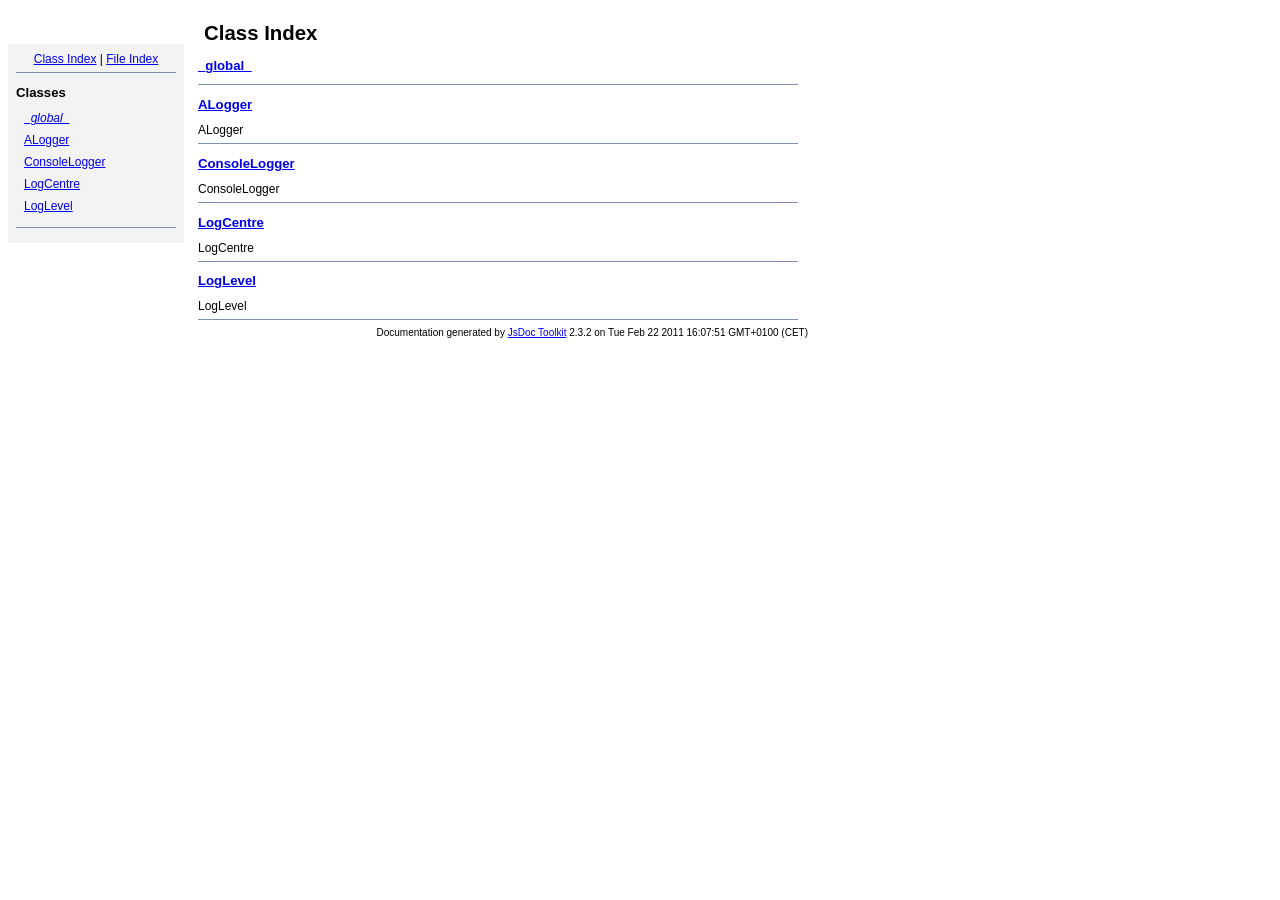
<file: lib/jsdoc-toolkit/out/jsdoc/index.html>
<!DOCTYPE html PUBLIC "-//W3C//DTD XHTML 1.0 Transitional//EN"
        "http://www.w3.org/TR/xhtml1/DTD/xhtml1-transitional.dtd">
<html xmlns="http://www.w3.org/1999/xhtml" xml:lang="en" lang="en">
	<head>
		<meta http-equiv="content-type" content="text/html; charset=utf-8" />
		
		<title>JsDoc Reference - Index</title>
		<meta name="generator" content="JsDoc Toolkit" />
		
		<style type="text/css">
		/* default.css */
body
{
	font: 12px "Lucida Grande", Tahoma, Arial, Helvetica, sans-serif;
	width: 800px;
}

.header
{
	clear: both;
	background-color: #ccc;
	padding: 8px;
}

h1
{
	font-size: 150%;
	font-weight: bold;
	padding: 0;
	margin: 1em 0 0 .3em;
}

hr
{
	border: none 0;
	border-top: 1px solid #7F8FB1;
	height: 1px;
}

pre.code
{
	display: block;
	padding: 8px;
	border: 1px dashed #ccc;
}

#index
{
	margin-top: 24px;
	float: left;
	width: 160px;
	position: absolute;
	left: 8px;
	background-color: #F3F3F3;
	padding: 8px;
}

#content
{
	margin-left: 190px;
	width: 600px;
}

.classList
{
	list-style-type: none;
	padding: 0;
	margin: 0 0 0 8px;
	font-family: arial, sans-serif;
	font-size: 1em;
	overflow: auto;
}

.classList li
{
	padding: 0;
	margin: 0 0 8px 0;
}

.summaryTable { width: 100%; }

h1.classTitle
{
	font-size:170%;
	line-height:130%;
}

h2 { font-size: 110%; }
caption, div.sectionTitle
{
	background-color: #7F8FB1;
	color: #fff;
	font-size:130%;
	text-align: left;
	padding: 2px 6px 2px 6px;
	border: 1px #7F8FB1 solid;
}

div.sectionTitle { margin-bottom: 8px; }
.summaryTable thead { display: none; }

.summaryTable td
{
	vertical-align: top;
	padding: 4px;
	border-bottom: 1px #7F8FB1 solid;
	border-right: 1px #7F8FB1 solid;
}

/*col#summaryAttributes {}*/
.summaryTable td.attributes
{
	border-left: 1px #7F8FB1 solid;
	width: 140px;
	text-align: right;
}

td.attributes, .fixedFont
{
	line-height: 15px;
	color: #002EBE;
	font-family: "Courier New",Courier,monospace;
	font-size: 13px;
}

.summaryTable td.nameDescription
{
	text-align: left;
	font-size: 13px;
	line-height: 15px;
}

.summaryTable td.nameDescription, .description
{
	line-height: 15px;
	padding: 4px;
	padding-left: 4px;
}

.summaryTable { margin-bottom: 8px; }

ul.inheritsList
{
	list-style: square;
	margin-left: 20px;
	padding-left: 0;
}

.detailList {
	margin-left: 20px; 
	line-height: 15px;
}
.detailList dt { margin-left: 20px; }

.detailList .heading
{
	font-weight: bold;
	padding-bottom: 6px;
	margin-left: 0;
}

.light, td.attributes, .light a:link, .light a:visited
{
	color: #777;
	font-style: italic;
}

.fineprint
{
	text-align: right;
	font-size: 10px;
}
		</style>
	</head>
	
	<body>
		<div id="header">
</div>
		
		<div id="index">
			<div align="center"><a href="index.html">Class Index</a>
| <a href="files.html">File Index</a></div>
<hr />
<h2>Classes</h2>
<ul class="classList">
	
	<li><i><a href="symbols/_global_.html">_global_</a></i></li>
	
	<li><a href="symbols/ALogger.html">ALogger</a></li>
	
	<li><a href="symbols/ConsoleLogger.html">ConsoleLogger</a></li>
	
	<li><a href="symbols/LogCentre.html">LogCentre</a></li>
	
	<li><a href="symbols/LogLevel.html">LogLevel</a></li>
	
</ul>
<hr />
		</div>
		
		<div id="content">
			<h1 class="classTitle">Class Index</h1>
			
			
			<div>
				<h2><a href="symbols/_global_.html">_global_</a></h2>
				
			</div>
			<hr />
			
			<div>
				<h2><a href="symbols/ALogger.html">ALogger</a></h2>
				ALogger
			</div>
			<hr />
			
			<div>
				<h2><a href="symbols/ConsoleLogger.html">ConsoleLogger</a></h2>
				ConsoleLogger
			</div>
			<hr />
			
			<div>
				<h2><a href="symbols/LogCentre.html">LogCentre</a></h2>
				LogCentre
			</div>
			<hr />
			
			<div>
				<h2><a href="symbols/LogLevel.html">LogLevel</a></h2>
				LogLevel
			</div>
			<hr />
			
			
		</div>
		<div class="fineprint" style="clear:both">
			
			Documentation generated by <a href="http://code.google.com/p/jsdoc-toolkit/" target="_blankt">JsDoc Toolkit</a> 2.3.2 on Tue Feb 22 2011 16:07:51 GMT+0100 (CET)
		</div>
	</body>
</html>
</file>
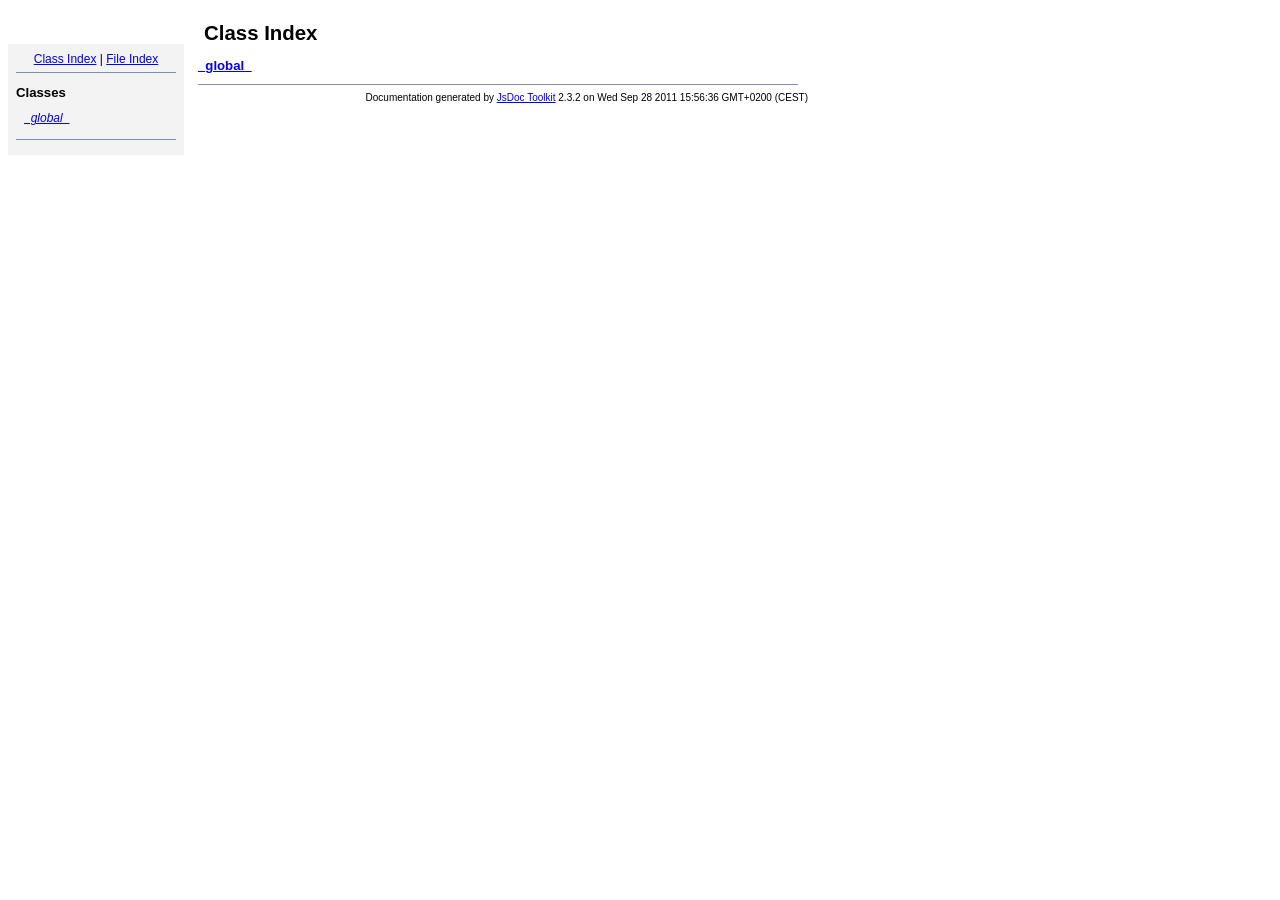
<file: lib/jsdoc-toolkit/'/Users/creynder/Documents/Projects/CREY/index.html>
<!DOCTYPE html PUBLIC "-//W3C//DTD XHTML 1.0 Transitional//EN"
        "http://www.w3.org/TR/xhtml1/DTD/xhtml1-transitional.dtd">
<html xmlns="http://www.w3.org/1999/xhtml" xml:lang="en" lang="en">
	<head>
		<meta http-equiv="content-type" content="text/html; charset=utf-8" />
		
		<title>JsDoc Reference - Index</title>
		<meta name="generator" content="JsDoc Toolkit" />
		
		<style type="text/css">
		/* default.css */
body
{
	font: 12px "Lucida Grande", Tahoma, Arial, Helvetica, sans-serif;
	width: 800px;
}

.header
{
	clear: both;
	background-color: #ccc;
	padding: 8px;
}

h1
{
	font-size: 150%;
	font-weight: bold;
	padding: 0;
	margin: 1em 0 0 .3em;
}

hr
{
	border: none 0;
	border-top: 1px solid #7F8FB1;
	height: 1px;
}

pre.code
{
	display: block;
	padding: 8px;
	border: 1px dashed #ccc;
}

#index
{
	margin-top: 24px;
	float: left;
	width: 160px;
	position: absolute;
	left: 8px;
	background-color: #F3F3F3;
	padding: 8px;
}

#content
{
	margin-left: 190px;
	width: 600px;
}

.classList
{
	list-style-type: none;
	padding: 0;
	margin: 0 0 0 8px;
	font-family: arial, sans-serif;
	font-size: 1em;
	overflow: auto;
}

.classList li
{
	padding: 0;
	margin: 0 0 8px 0;
}

.summaryTable { width: 100%; }

h1.classTitle
{
	font-size:170%;
	line-height:130%;
}

h2 { font-size: 110%; }
caption, div.sectionTitle
{
	background-color: #7F8FB1;
	color: #fff;
	font-size:130%;
	text-align: left;
	padding: 2px 6px 2px 6px;
	border: 1px #7F8FB1 solid;
}

div.sectionTitle { margin-bottom: 8px; }
.summaryTable thead { display: none; }

.summaryTable td
{
	vertical-align: top;
	padding: 4px;
	border-bottom: 1px #7F8FB1 solid;
	border-right: 1px #7F8FB1 solid;
}

/*col#summaryAttributes {}*/
.summaryTable td.attributes
{
	border-left: 1px #7F8FB1 solid;
	width: 140px;
	text-align: right;
}

td.attributes, .fixedFont
{
	line-height: 15px;
	color: #002EBE;
	font-family: "Courier New",Courier,monospace;
	font-size: 13px;
}

.summaryTable td.nameDescription
{
	text-align: left;
	font-size: 13px;
	line-height: 15px;
}

.summaryTable td.nameDescription, .description
{
	line-height: 15px;
	padding: 4px;
	padding-left: 4px;
}

.summaryTable { margin-bottom: 8px; }

ul.inheritsList
{
	list-style: square;
	margin-left: 20px;
	padding-left: 0;
}

.detailList {
	margin-left: 20px; 
	line-height: 15px;
}
.detailList dt { margin-left: 20px; }

.detailList .heading
{
	font-weight: bold;
	padding-bottom: 6px;
	margin-left: 0;
}

.light, td.attributes, .light a:link, .light a:visited
{
	color: #777;
	font-style: italic;
}

.fineprint
{
	text-align: right;
	font-size: 10px;
}
		</style>
	</head>
	
	<body>
		<div id="header">
</div>
		
		<div id="index">
			<div align="center"><a href="index.html">Class Index</a>
| <a href="files.html">File Index</a></div>
<hr />
<h2>Classes</h2>
<ul class="classList">
	
	<li><i><a href="symbols/_global_.html">_global_</a></i></li>
	
</ul>
<hr />
		</div>
		
		<div id="content">
			<h1 class="classTitle">Class Index</h1>
			
			
			<div>
				<h2><a href="symbols/_global_.html">_global_</a></h2>
				
			</div>
			<hr />
			
			
		</div>
		<div class="fineprint" style="clear:both">
			
			Documentation generated by <a href="http://code.google.com/p/jsdoc-toolkit/" target="_blankt">JsDoc Toolkit</a> 2.3.2 on Wed Sep 28 2011 15:56:36 GMT+0200 (CEST)
		</div>
	</body>
</html>
</file>
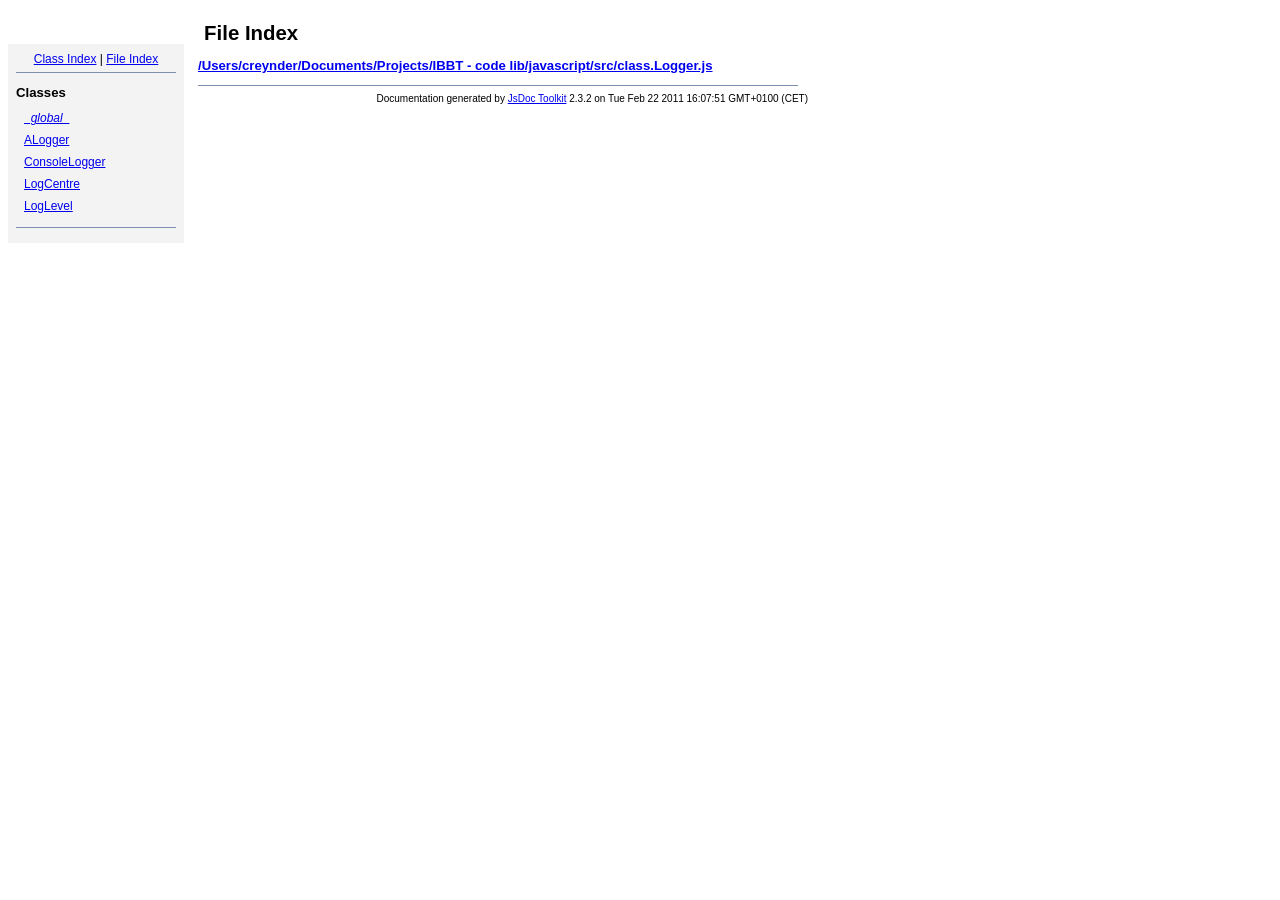
<file: lib/jsdoc-toolkit/out/jsdoc/files.html>
<!DOCTYPE html PUBLIC "-//W3C//DTD XHTML 1.0 Transitional//EN"
        "http://www.w3.org/TR/xhtml1/DTD/xhtml1-transitional.dtd">
<html xmlns="http://www.w3.org/1999/xhtml" xml:lang="en" lang="en">
	<head>
		<meta http-equiv="content-type" content="text/html; charset=utf-8" />
		
		<title>JsDoc Reference - File Index</title>
		<meta name="generator" content="JsDoc Toolkit" />
		
		<style type="text/css">
		/* default.css */
body
{
	font: 12px "Lucida Grande", Tahoma, Arial, Helvetica, sans-serif;
	width: 800px;
}

.header
{
	clear: both;
	background-color: #ccc;
	padding: 8px;
}

h1
{
	font-size: 150%;
	font-weight: bold;
	padding: 0;
	margin: 1em 0 0 .3em;
}

hr
{
	border: none 0;
	border-top: 1px solid #7F8FB1;
	height: 1px;
}

pre.code
{
	display: block;
	padding: 8px;
	border: 1px dashed #ccc;
}

#index
{
	margin-top: 24px;
	float: left;
	width: 160px;
	position: absolute;
	left: 8px;
	background-color: #F3F3F3;
	padding: 8px;
}

#content
{
	margin-left: 190px;
	width: 600px;
}

.classList
{
	list-style-type: none;
	padding: 0;
	margin: 0 0 0 8px;
	font-family: arial, sans-serif;
	font-size: 1em;
	overflow: auto;
}

.classList li
{
	padding: 0;
	margin: 0 0 8px 0;
}

.summaryTable { width: 100%; }

h1.classTitle
{
	font-size:170%;
	line-height:130%;
}

h2 { font-size: 110%; }
caption, div.sectionTitle
{
	background-color: #7F8FB1;
	color: #fff;
	font-size:130%;
	text-align: left;
	padding: 2px 6px 2px 6px;
	border: 1px #7F8FB1 solid;
}

div.sectionTitle { margin-bottom: 8px; }
.summaryTable thead { display: none; }

.summaryTable td
{
	vertical-align: top;
	padding: 4px;
	border-bottom: 1px #7F8FB1 solid;
	border-right: 1px #7F8FB1 solid;
}

/*col#summaryAttributes {}*/
.summaryTable td.attributes
{
	border-left: 1px #7F8FB1 solid;
	width: 140px;
	text-align: right;
}

td.attributes, .fixedFont
{
	line-height: 15px;
	color: #002EBE;
	font-family: "Courier New",Courier,monospace;
	font-size: 13px;
}

.summaryTable td.nameDescription
{
	text-align: left;
	font-size: 13px;
	line-height: 15px;
}

.summaryTable td.nameDescription, .description
{
	line-height: 15px;
	padding: 4px;
	padding-left: 4px;
}

.summaryTable { margin-bottom: 8px; }

ul.inheritsList
{
	list-style: square;
	margin-left: 20px;
	padding-left: 0;
}

.detailList {
	margin-left: 20px; 
	line-height: 15px;
}
.detailList dt { margin-left: 20px; }

.detailList .heading
{
	font-weight: bold;
	padding-bottom: 6px;
	margin-left: 0;
}

.light, td.attributes, .light a:link, .light a:visited
{
	color: #777;
	font-style: italic;
}

.fineprint
{
	text-align: right;
	font-size: 10px;
}
		</style>
	</head>
	
	<body>
		<div id="header">
</div>
		
		<div id="index">
			<div align="center"><a href="index.html">Class Index</a>
| <a href="files.html">File Index</a></div>
<hr />
<h2>Classes</h2>
<ul class="classList">
	
	<li><i><a href="symbols/_global_.html">_global_</a></i></li>
	
	<li><a href="symbols/ALogger.html">ALogger</a></li>
	
	<li><a href="symbols/ConsoleLogger.html">ConsoleLogger</a></li>
	
	<li><a href="symbols/LogCentre.html">LogCentre</a></li>
	
	<li><a href="symbols/LogLevel.html">LogLevel</a></li>
	
</ul>
<hr />
		</div>
		
		<div id="content">
			<h1 class="classTitle">File Index</h1>
			
			
			<div>
				<h2><a href="symbols/src/_Users_creynder_Documents_Projects_IBBT - code lib_javascript_src_class.Logger.js.html">/Users/creynder/Documents/Projects/IBBT - code lib/javascript/src/class.Logger.js</a></h2>
				
				<dl>
					
					
					
					
				</dl>
			</div>
			<hr />
			
			
		</div>
		<div class="fineprint" style="clear:both">
			
			Documentation generated by <a href="http://code.google.com/p/jsdoc-toolkit/" target="_blankt">JsDoc Toolkit</a> 2.3.2 on Tue Feb 22 2011 16:07:51 GMT+0100 (CET)
		</div>
	</body>
</html>
</file>
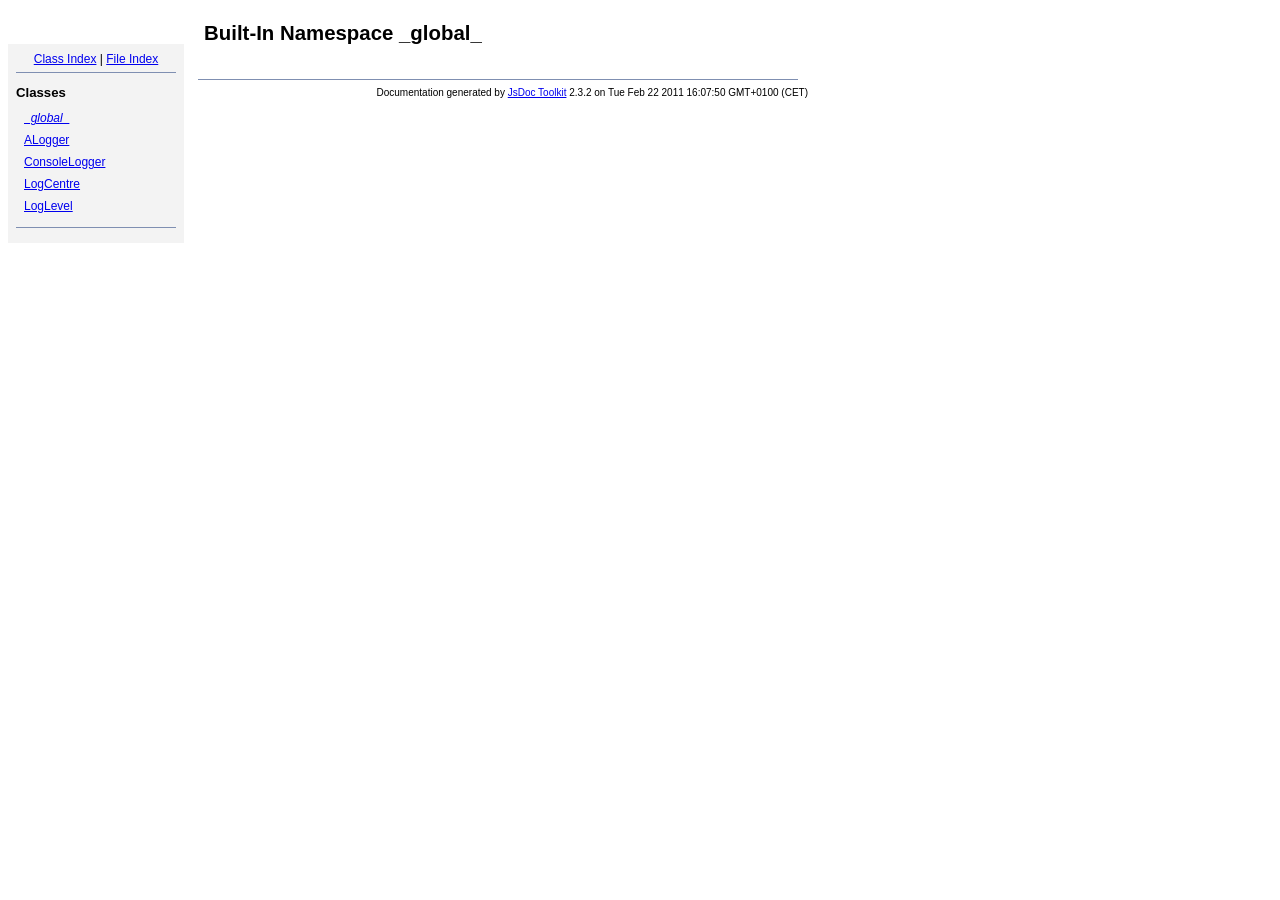
<file: lib/jsdoc-toolkit/out/jsdoc/symbols/_global_.html>
<!DOCTYPE html PUBLIC "-//W3C//DTD XHTML 1.0 Transitional//EN"
        "http://www.w3.org/TR/xhtml1/DTD/xhtml1-transitional.dtd">
<html xmlns="http://www.w3.org/1999/xhtml" xml:lang="en" lang="en">
	<head>
		<meta http-equiv="content-type" content="text/html; charset=utf-8" />
		<meta name="generator" content="JsDoc Toolkit" />
		
		<title>JsDoc Reference - _global_</title>

		<style type="text/css">
			/* default.css */
body
{
	font: 12px "Lucida Grande", Tahoma, Arial, Helvetica, sans-serif;
	width: 800px;
}

.header
{
	clear: both;
	background-color: #ccc;
	padding: 8px;
}

h1
{
	font-size: 150%;
	font-weight: bold;
	padding: 0;
	margin: 1em 0 0 .3em;
}

hr
{
	border: none 0;
	border-top: 1px solid #7F8FB1;
	height: 1px;
}

pre.code
{
	display: block;
	padding: 8px;
	border: 1px dashed #ccc;
}

#index
{
	margin-top: 24px;
	float: left;
	width: 160px;
	position: absolute;
	left: 8px;
	background-color: #F3F3F3;
	padding: 8px;
}

#content
{
	margin-left: 190px;
	width: 600px;
}

.classList
{
	list-style-type: none;
	padding: 0;
	margin: 0 0 0 8px;
	font-family: arial, sans-serif;
	font-size: 1em;
	overflow: auto;
}

.classList li
{
	padding: 0;
	margin: 0 0 8px 0;
}

.summaryTable { width: 100%; }

h1.classTitle
{
	font-size:170%;
	line-height:130%;
}

h2 { font-size: 110%; }
caption, div.sectionTitle
{
	background-color: #7F8FB1;
	color: #fff;
	font-size:130%;
	text-align: left;
	padding: 2px 6px 2px 6px;
	border: 1px #7F8FB1 solid;
}

div.sectionTitle { margin-bottom: 8px; }
.summaryTable thead { display: none; }

.summaryTable td
{
	vertical-align: top;
	padding: 4px;
	border-bottom: 1px #7F8FB1 solid;
	border-right: 1px #7F8FB1 solid;
}

/*col#summaryAttributes {}*/
.summaryTable td.attributes
{
	border-left: 1px #7F8FB1 solid;
	width: 140px;
	text-align: right;
}

td.attributes, .fixedFont
{
	line-height: 15px;
	color: #002EBE;
	font-family: "Courier New",Courier,monospace;
	font-size: 13px;
}

.summaryTable td.nameDescription
{
	text-align: left;
	font-size: 13px;
	line-height: 15px;
}

.summaryTable td.nameDescription, .description
{
	line-height: 15px;
	padding: 4px;
	padding-left: 4px;
}

.summaryTable { margin-bottom: 8px; }

ul.inheritsList
{
	list-style: square;
	margin-left: 20px;
	padding-left: 0;
}

.detailList {
	margin-left: 20px; 
	line-height: 15px;
}
.detailList dt { margin-left: 20px; }

.detailList .heading
{
	font-weight: bold;
	padding-bottom: 6px;
	margin-left: 0;
}

.light, td.attributes, .light a:link, .light a:visited
{
	color: #777;
	font-style: italic;
}

.fineprint
{
	text-align: right;
	font-size: 10px;
}
		</style>
	</head>

	<body>
<!-- ============================== header ================================= -->	
		<!-- begin static/header.html -->
		<div id="header">
</div>
		<!-- end static/header.html -->

<!-- ============================== classes index ============================ -->
		<div id="index">
			<!-- begin publish.classesIndex -->
			<div align="center"><a href="../index.html">Class Index</a>
| <a href="../files.html">File Index</a></div>
<hr />
<h2>Classes</h2>
<ul class="classList">
	
	<li><i><a href="../symbols/_global_.html">_global_</a></i></li>
	
	<li><a href="../symbols/ALogger.html">ALogger</a></li>
	
	<li><a href="../symbols/ConsoleLogger.html">ConsoleLogger</a></li>
	
	<li><a href="../symbols/LogCentre.html">LogCentre</a></li>
	
	<li><a href="../symbols/LogLevel.html">LogLevel</a></li>
	
</ul>
<hr />
			<!-- end publish.classesIndex -->
		</div>
		
		<div id="content">
<!-- ============================== class title ============================ -->
			<h1 class="classTitle">
				
				Built-In Namespace _global_
			</h1>

<!-- ============================== class summary ========================== -->			
			<p class="description">
				
				
			
				
				
				
			</p>

<!-- ============================== constructor summary ==================== -->			
			

<!-- ============================== properties summary ===================== -->
			

<!-- ============================== methods summary ======================== -->
			
<!-- ============================== events summary ======================== -->
			

<!-- ============================== constructor details ==================== -->		
			

<!-- ============================== field details ========================== -->		
			

<!-- ============================== method details ========================= -->		
			
			
<!-- ============================== event details ========================= -->		
			
			
			<hr />
		</div>

		
<!-- ============================== footer ================================= -->
		<div class="fineprint" style="clear:both">
			
			Documentation generated by <a href="http://code.google.com/p/jsdoc-toolkit/" target="_blank">JsDoc Toolkit</a> 2.3.2 on Tue Feb 22 2011 16:07:50 GMT+0100 (CET)
		</div>
	</body>
</html>
</file>
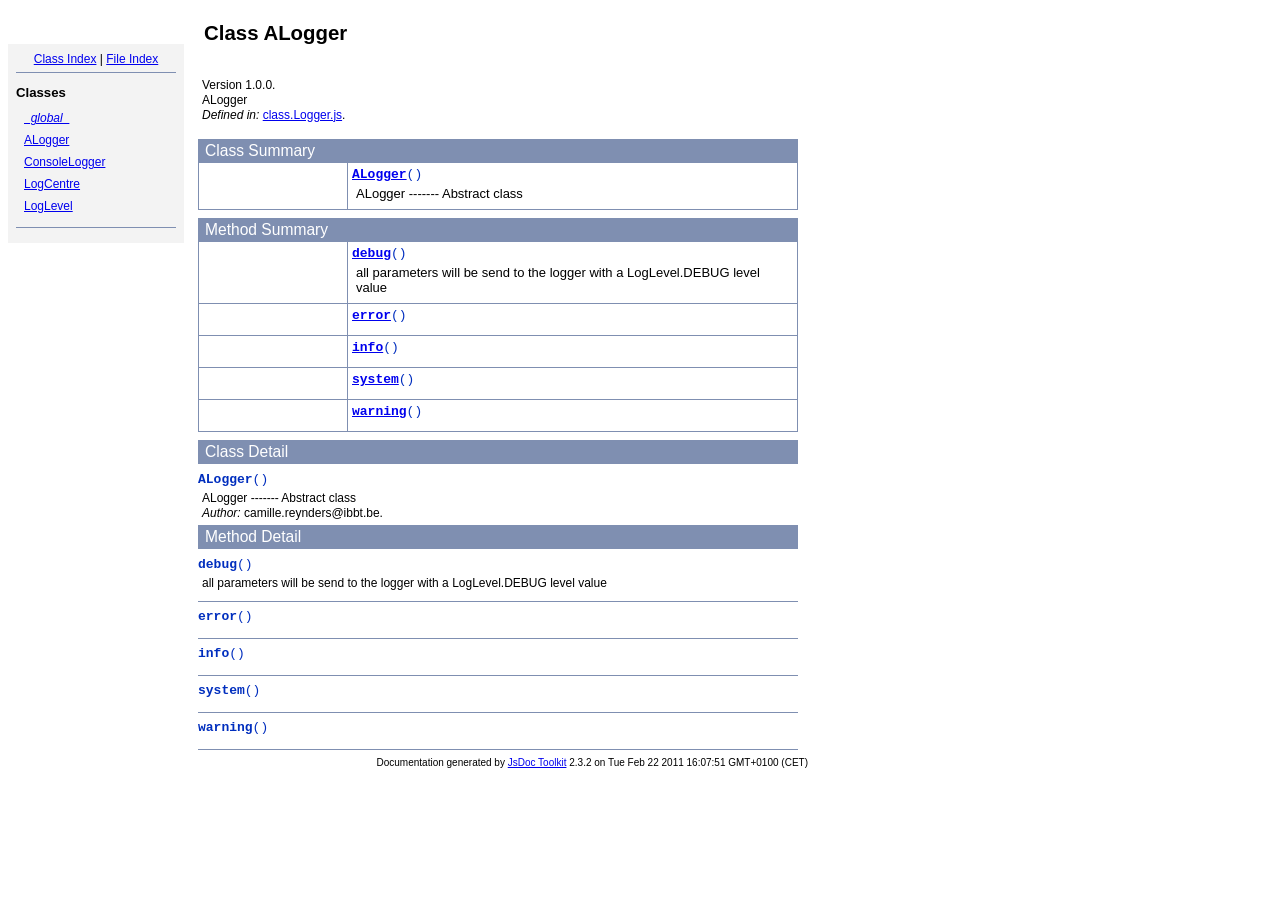
<file: lib/jsdoc-toolkit/out/jsdoc/symbols/ALogger.html>
<!DOCTYPE html PUBLIC "-//W3C//DTD XHTML 1.0 Transitional//EN"
        "http://www.w3.org/TR/xhtml1/DTD/xhtml1-transitional.dtd">
<html xmlns="http://www.w3.org/1999/xhtml" xml:lang="en" lang="en">
	<head>
		<meta http-equiv="content-type" content="text/html; charset=utf-8" />
		<meta name="generator" content="JsDoc Toolkit" />
		
		<title>JsDoc Reference - ALogger</title>

		<style type="text/css">
			/* default.css */
body
{
	font: 12px "Lucida Grande", Tahoma, Arial, Helvetica, sans-serif;
	width: 800px;
}

.header
{
	clear: both;
	background-color: #ccc;
	padding: 8px;
}

h1
{
	font-size: 150%;
	font-weight: bold;
	padding: 0;
	margin: 1em 0 0 .3em;
}

hr
{
	border: none 0;
	border-top: 1px solid #7F8FB1;
	height: 1px;
}

pre.code
{
	display: block;
	padding: 8px;
	border: 1px dashed #ccc;
}

#index
{
	margin-top: 24px;
	float: left;
	width: 160px;
	position: absolute;
	left: 8px;
	background-color: #F3F3F3;
	padding: 8px;
}

#content
{
	margin-left: 190px;
	width: 600px;
}

.classList
{
	list-style-type: none;
	padding: 0;
	margin: 0 0 0 8px;
	font-family: arial, sans-serif;
	font-size: 1em;
	overflow: auto;
}

.classList li
{
	padding: 0;
	margin: 0 0 8px 0;
}

.summaryTable { width: 100%; }

h1.classTitle
{
	font-size:170%;
	line-height:130%;
}

h2 { font-size: 110%; }
caption, div.sectionTitle
{
	background-color: #7F8FB1;
	color: #fff;
	font-size:130%;
	text-align: left;
	padding: 2px 6px 2px 6px;
	border: 1px #7F8FB1 solid;
}

div.sectionTitle { margin-bottom: 8px; }
.summaryTable thead { display: none; }

.summaryTable td
{
	vertical-align: top;
	padding: 4px;
	border-bottom: 1px #7F8FB1 solid;
	border-right: 1px #7F8FB1 solid;
}

/*col#summaryAttributes {}*/
.summaryTable td.attributes
{
	border-left: 1px #7F8FB1 solid;
	width: 140px;
	text-align: right;
}

td.attributes, .fixedFont
{
	line-height: 15px;
	color: #002EBE;
	font-family: "Courier New",Courier,monospace;
	font-size: 13px;
}

.summaryTable td.nameDescription
{
	text-align: left;
	font-size: 13px;
	line-height: 15px;
}

.summaryTable td.nameDescription, .description
{
	line-height: 15px;
	padding: 4px;
	padding-left: 4px;
}

.summaryTable { margin-bottom: 8px; }

ul.inheritsList
{
	list-style: square;
	margin-left: 20px;
	padding-left: 0;
}

.detailList {
	margin-left: 20px; 
	line-height: 15px;
}
.detailList dt { margin-left: 20px; }

.detailList .heading
{
	font-weight: bold;
	padding-bottom: 6px;
	margin-left: 0;
}

.light, td.attributes, .light a:link, .light a:visited
{
	color: #777;
	font-style: italic;
}

.fineprint
{
	text-align: right;
	font-size: 10px;
}
		</style>
	</head>

	<body>
<!-- ============================== header ================================= -->	
		<!-- begin static/header.html -->
		<div id="header">
</div>
		<!-- end static/header.html -->

<!-- ============================== classes index ============================ -->
		<div id="index">
			<!-- begin publish.classesIndex -->
			<div align="center"><a href="../index.html">Class Index</a>
| <a href="../files.html">File Index</a></div>
<hr />
<h2>Classes</h2>
<ul class="classList">
	
	<li><i><a href="../symbols/_global_.html">_global_</a></i></li>
	
	<li><a href="../symbols/ALogger.html">ALogger</a></li>
	
	<li><a href="../symbols/ConsoleLogger.html">ConsoleLogger</a></li>
	
	<li><a href="../symbols/LogCentre.html">LogCentre</a></li>
	
	<li><a href="../symbols/LogLevel.html">LogLevel</a></li>
	
</ul>
<hr />
			<!-- end publish.classesIndex -->
		</div>
		
		<div id="content">
<!-- ============================== class title ============================ -->
			<h1 class="classTitle">
				
				Class ALogger
			</h1>

<!-- ============================== class summary ========================== -->			
			<p class="description">
				<br />Version
					1.0.0.<br />
				
				
			
				ALogger
				
				
					<br /><i>Defined in: </i> <a href="../symbols/src/_Users_creynder_Documents_Projects_IBBT - code lib_javascript_src_class.Logger.js.html">class.Logger.js</a>.
				
			</p>

<!-- ============================== constructor summary ==================== -->			
			
			<table class="summaryTable" cellspacing="0" summary="A summary of the constructor documented in the class ALogger.">
				<caption>Class Summary</caption>
				<thead>
					<tr>
						<th scope="col">Constructor Attributes</th>
						<th scope="col">Constructor Name and Description</th>
					</tr>
				</thead>
				<tbody>
					<tr>
						<td class="attributes">&nbsp;</td>
						<td class="nameDescription" >
							<div class="fixedFont">
								<b><a href="../symbols/ALogger.html#constructor">ALogger</a></b>()
							</div>
							<div class="description">ALogger
-------
Abstract class</div>
						</td>
					</tr>
				</tbody>
			</table>
			

<!-- ============================== properties summary ===================== -->
			

<!-- ============================== methods summary ======================== -->
			
				
				
				<table class="summaryTable" cellspacing="0" summary="A summary of the methods documented in the class ALogger.">
					<caption>Method Summary</caption>
					<thead>
						<tr>
							<th scope="col">Method Attributes</th>
							<th scope="col">Method Name and Description</th>
						</tr>
					</thead>
					<tbody>
					
						<tr>
							<td class="attributes">&nbsp;</td>
							<td class="nameDescription">
								<div class="fixedFont"><b><a href="../symbols/ALogger.html#debug">debug</a></b>()
								</div>
								<div class="description">all parameters will be send to the logger with a LogLevel.DEBUG level value</div>
							</td>
						</tr>
					
						<tr>
							<td class="attributes">&nbsp;</td>
							<td class="nameDescription">
								<div class="fixedFont"><b><a href="../symbols/ALogger.html#error">error</a></b>()
								</div>
								<div class="description"></div>
							</td>
						</tr>
					
						<tr>
							<td class="attributes">&nbsp;</td>
							<td class="nameDescription">
								<div class="fixedFont"><b><a href="../symbols/ALogger.html#info">info</a></b>()
								</div>
								<div class="description"></div>
							</td>
						</tr>
					
						<tr>
							<td class="attributes">&nbsp;</td>
							<td class="nameDescription">
								<div class="fixedFont"><b><a href="../symbols/ALogger.html#system">system</a></b>()
								</div>
								<div class="description"></div>
							</td>
						</tr>
					
						<tr>
							<td class="attributes">&nbsp;</td>
							<td class="nameDescription">
								<div class="fixedFont"><b><a href="../symbols/ALogger.html#warning">warning</a></b>()
								</div>
								<div class="description"></div>
							</td>
						</tr>
					
					</tbody>
				</table>
				
				
				
			
<!-- ============================== events summary ======================== -->
			

<!-- ============================== constructor details ==================== -->		
			
			<div class="details"><a name="constructor"> </a>
				<div class="sectionTitle">
					Class Detail
				</div>
				
				<div class="fixedFont">
						<b>ALogger</b>()
				</div>
				
				<div class="description">
					ALogger
-------
Abstract class
					<br /><i>Author: </i>camille.reynders@ibbt.be.
				</div>
				
				
				
				
					
					
					
					
					
					
					

			</div>
			

<!-- ============================== field details ========================== -->		
			

<!-- ============================== method details ========================= -->		
			
				<div class="sectionTitle">
					Method Detail
				</div>
				
					<a name="debug"> </a>
					<div class="fixedFont">
					
					
					<b>debug</b>()
					
					</div>
					<div class="description">
						all parameters will be send to the logger with a LogLevel.DEBUG level value
						
						
					</div>
					
					
					
						
						
						
						
						
						
						

					<hr />
				
					<a name="error"> </a>
					<div class="fixedFont">
					
					
					<b>error</b>()
					
					</div>
					<div class="description">
						
						
						
					</div>
					
					
					
						
						
						
						
						
						
						

					<hr />
				
					<a name="info"> </a>
					<div class="fixedFont">
					
					
					<b>info</b>()
					
					</div>
					<div class="description">
						
						
						
					</div>
					
					
					
						
						
						
						
						
						
						

					<hr />
				
					<a name="system"> </a>
					<div class="fixedFont">
					
					
					<b>system</b>()
					
					</div>
					<div class="description">
						
						
						
					</div>
					
					
					
						
						
						
						
						
						
						

					<hr />
				
					<a name="warning"> </a>
					<div class="fixedFont">
					
					
					<b>warning</b>()
					
					</div>
					<div class="description">
						
						
						
					</div>
					
					
					
						
						
						
						
						
						
						

					
				
			
			
<!-- ============================== event details ========================= -->		
			
			
			<hr />
		</div>

		
<!-- ============================== footer ================================= -->
		<div class="fineprint" style="clear:both">
			
			Documentation generated by <a href="http://code.google.com/p/jsdoc-toolkit/" target="_blank">JsDoc Toolkit</a> 2.3.2 on Tue Feb 22 2011 16:07:51 GMT+0100 (CET)
		</div>
	</body>
</html>
</file>
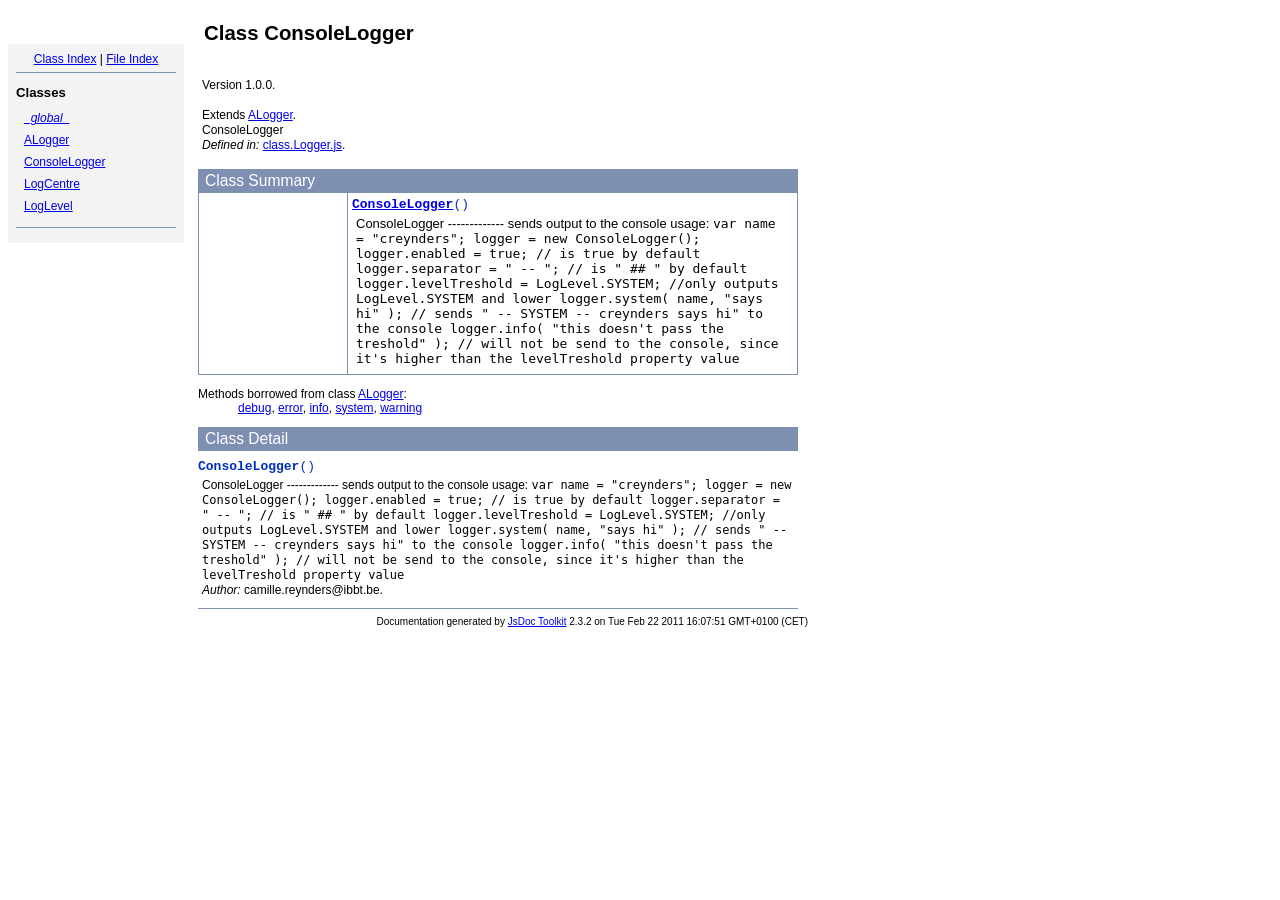
<file: lib/jsdoc-toolkit/out/jsdoc/symbols/ConsoleLogger.html>
<!DOCTYPE html PUBLIC "-//W3C//DTD XHTML 1.0 Transitional//EN"
        "http://www.w3.org/TR/xhtml1/DTD/xhtml1-transitional.dtd">
<html xmlns="http://www.w3.org/1999/xhtml" xml:lang="en" lang="en">
	<head>
		<meta http-equiv="content-type" content="text/html; charset=utf-8" />
		<meta name="generator" content="JsDoc Toolkit" />
		
		<title>JsDoc Reference - ConsoleLogger</title>

		<style type="text/css">
			/* default.css */
body
{
	font: 12px "Lucida Grande", Tahoma, Arial, Helvetica, sans-serif;
	width: 800px;
}

.header
{
	clear: both;
	background-color: #ccc;
	padding: 8px;
}

h1
{
	font-size: 150%;
	font-weight: bold;
	padding: 0;
	margin: 1em 0 0 .3em;
}

hr
{
	border: none 0;
	border-top: 1px solid #7F8FB1;
	height: 1px;
}

pre.code
{
	display: block;
	padding: 8px;
	border: 1px dashed #ccc;
}

#index
{
	margin-top: 24px;
	float: left;
	width: 160px;
	position: absolute;
	left: 8px;
	background-color: #F3F3F3;
	padding: 8px;
}

#content
{
	margin-left: 190px;
	width: 600px;
}

.classList
{
	list-style-type: none;
	padding: 0;
	margin: 0 0 0 8px;
	font-family: arial, sans-serif;
	font-size: 1em;
	overflow: auto;
}

.classList li
{
	padding: 0;
	margin: 0 0 8px 0;
}

.summaryTable { width: 100%; }

h1.classTitle
{
	font-size:170%;
	line-height:130%;
}

h2 { font-size: 110%; }
caption, div.sectionTitle
{
	background-color: #7F8FB1;
	color: #fff;
	font-size:130%;
	text-align: left;
	padding: 2px 6px 2px 6px;
	border: 1px #7F8FB1 solid;
}

div.sectionTitle { margin-bottom: 8px; }
.summaryTable thead { display: none; }

.summaryTable td
{
	vertical-align: top;
	padding: 4px;
	border-bottom: 1px #7F8FB1 solid;
	border-right: 1px #7F8FB1 solid;
}

/*col#summaryAttributes {}*/
.summaryTable td.attributes
{
	border-left: 1px #7F8FB1 solid;
	width: 140px;
	text-align: right;
}

td.attributes, .fixedFont
{
	line-height: 15px;
	color: #002EBE;
	font-family: "Courier New",Courier,monospace;
	font-size: 13px;
}

.summaryTable td.nameDescription
{
	text-align: left;
	font-size: 13px;
	line-height: 15px;
}

.summaryTable td.nameDescription, .description
{
	line-height: 15px;
	padding: 4px;
	padding-left: 4px;
}

.summaryTable { margin-bottom: 8px; }

ul.inheritsList
{
	list-style: square;
	margin-left: 20px;
	padding-left: 0;
}

.detailList {
	margin-left: 20px; 
	line-height: 15px;
}
.detailList dt { margin-left: 20px; }

.detailList .heading
{
	font-weight: bold;
	padding-bottom: 6px;
	margin-left: 0;
}

.light, td.attributes, .light a:link, .light a:visited
{
	color: #777;
	font-style: italic;
}

.fineprint
{
	text-align: right;
	font-size: 10px;
}
		</style>
	</head>

	<body>
<!-- ============================== header ================================= -->	
		<!-- begin static/header.html -->
		<div id="header">
</div>
		<!-- end static/header.html -->

<!-- ============================== classes index ============================ -->
		<div id="index">
			<!-- begin publish.classesIndex -->
			<div align="center"><a href="../index.html">Class Index</a>
| <a href="../files.html">File Index</a></div>
<hr />
<h2>Classes</h2>
<ul class="classList">
	
	<li><i><a href="../symbols/_global_.html">_global_</a></i></li>
	
	<li><a href="../symbols/ALogger.html">ALogger</a></li>
	
	<li><a href="../symbols/ConsoleLogger.html">ConsoleLogger</a></li>
	
	<li><a href="../symbols/LogCentre.html">LogCentre</a></li>
	
	<li><a href="../symbols/LogLevel.html">LogLevel</a></li>
	
</ul>
<hr />
			<!-- end publish.classesIndex -->
		</div>
		
		<div id="content">
<!-- ============================== class title ============================ -->
			<h1 class="classTitle">
				
				Class ConsoleLogger
			</h1>

<!-- ============================== class summary ========================== -->			
			<p class="description">
				<br />Version
					1.0.0.<br />
				
				<br />Extends
					<a href="../symbols/ALogger.html">ALogger</a>.<br />
				
			
				ConsoleLogger
				
				
					<br /><i>Defined in: </i> <a href="../symbols/src/_Users_creynder_Documents_Projects_IBBT - code lib_javascript_src_class.Logger.js.html">class.Logger.js</a>.
				
			</p>

<!-- ============================== constructor summary ==================== -->			
			
			<table class="summaryTable" cellspacing="0" summary="A summary of the constructor documented in the class ConsoleLogger.">
				<caption>Class Summary</caption>
				<thead>
					<tr>
						<th scope="col">Constructor Attributes</th>
						<th scope="col">Constructor Name and Description</th>
					</tr>
				</thead>
				<tbody>
					<tr>
						<td class="attributes">&nbsp;</td>
						<td class="nameDescription" >
							<div class="fixedFont">
								<b><a href="../symbols/ConsoleLogger.html#constructor">ConsoleLogger</a></b>()
							</div>
							<div class="description">ConsoleLogger
-------------
sends output to the console

usage: <code>
 var name = "creynders";
 logger = new ConsoleLogger();
 logger.enabled = true; // is true by default
 logger.separator = " -- "; // is " ## " by default
 logger.levelTreshold = LogLevel.SYSTEM; //only outputs LogLevel.SYSTEM and lower
 logger.system( name, "says hi" ); // sends " -- SYSTEM -- creynders says hi" to the console
 logger.info( "this doesn't pass the treshold" ); // will not be send to the console, since it's higher than the levelTreshold property value
 </code></div>
						</td>
					</tr>
				</tbody>
			</table>
			

<!-- ============================== properties summary ===================== -->
			

<!-- ============================== methods summary ======================== -->
			
				
				
				
				
				<dl class="inheritsList">
				<dt>Methods borrowed from class <a href="../symbols/ALogger.html">ALogger</a>: </dt><dd><a href="../symbols/ALogger.html#debug">debug</a>, <a href="../symbols/ALogger.html#error">error</a>, <a href="../symbols/ALogger.html#info">info</a>, <a href="../symbols/ALogger.html#system">system</a>, <a href="../symbols/ALogger.html#warning">warning</a></dd>
				</dl>
				
			
<!-- ============================== events summary ======================== -->
			

<!-- ============================== constructor details ==================== -->		
			
			<div class="details"><a name="constructor"> </a>
				<div class="sectionTitle">
					Class Detail
				</div>
				
				<div class="fixedFont">
						<b>ConsoleLogger</b>()
				</div>
				
				<div class="description">
					ConsoleLogger
-------------
sends output to the console

usage: <code>
 var name = "creynders";
 logger = new ConsoleLogger();
 logger.enabled = true; // is true by default
 logger.separator = " -- "; // is " ## " by default
 logger.levelTreshold = LogLevel.SYSTEM; //only outputs LogLevel.SYSTEM and lower
 logger.system( name, "says hi" ); // sends " -- SYSTEM -- creynders says hi" to the console
 logger.info( "this doesn't pass the treshold" ); // will not be send to the console, since it's higher than the levelTreshold property value
 </code>
					<br /><i>Author: </i>camille.reynders@ibbt.be.
				</div>
				
				
				
				
					
					
					
					
					
					
					

			</div>
			

<!-- ============================== field details ========================== -->		
			

<!-- ============================== method details ========================= -->		
			
			
<!-- ============================== event details ========================= -->		
			
			
			<hr />
		</div>

		
<!-- ============================== footer ================================= -->
		<div class="fineprint" style="clear:both">
			
			Documentation generated by <a href="http://code.google.com/p/jsdoc-toolkit/" target="_blank">JsDoc Toolkit</a> 2.3.2 on Tue Feb 22 2011 16:07:51 GMT+0100 (CET)
		</div>
	</body>
</html>
</file>
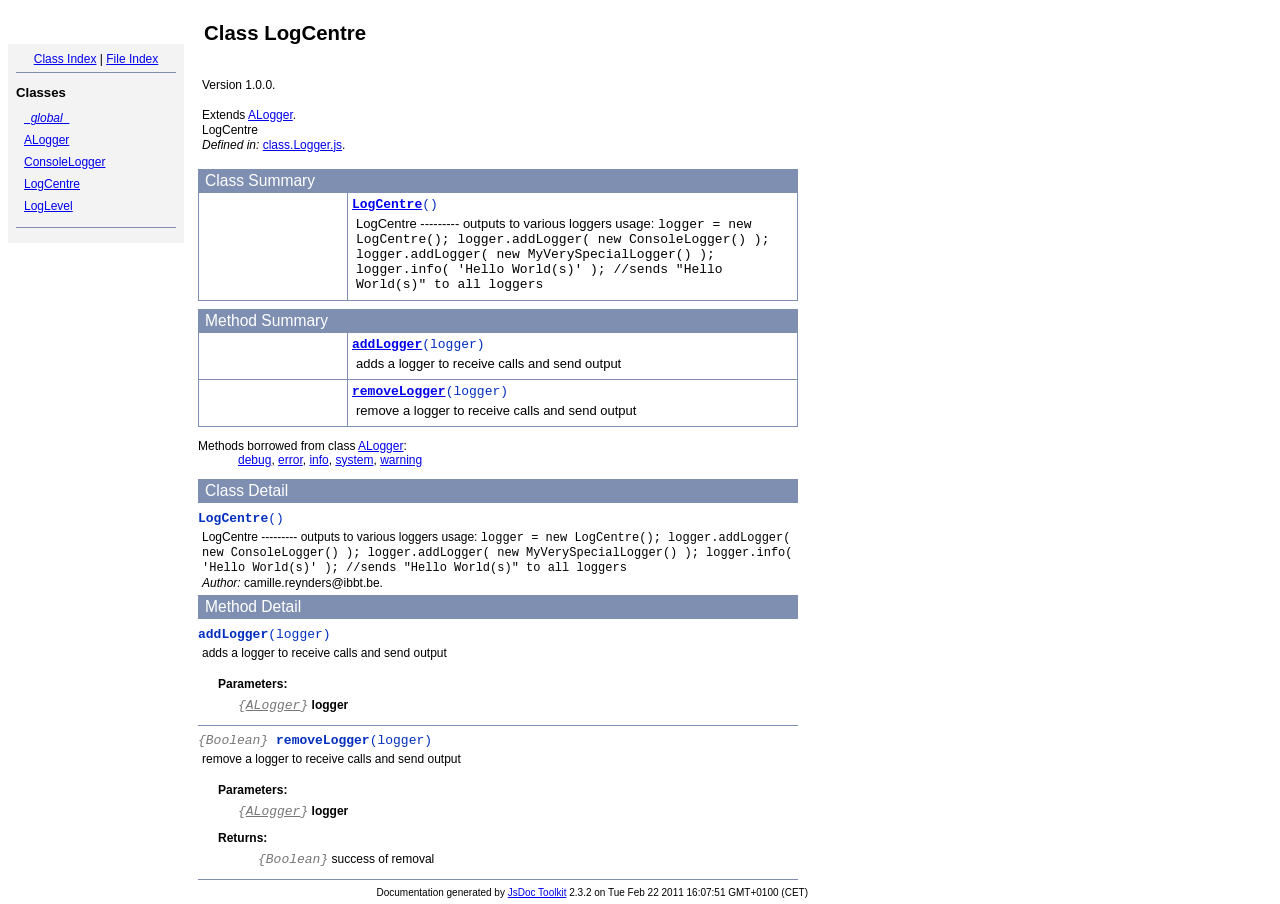
<file: lib/jsdoc-toolkit/out/jsdoc/symbols/LogCentre.html>
<!DOCTYPE html PUBLIC "-//W3C//DTD XHTML 1.0 Transitional//EN"
        "http://www.w3.org/TR/xhtml1/DTD/xhtml1-transitional.dtd">
<html xmlns="http://www.w3.org/1999/xhtml" xml:lang="en" lang="en">
	<head>
		<meta http-equiv="content-type" content="text/html; charset=utf-8" />
		<meta name="generator" content="JsDoc Toolkit" />
		
		<title>JsDoc Reference - LogCentre</title>

		<style type="text/css">
			/* default.css */
body
{
	font: 12px "Lucida Grande", Tahoma, Arial, Helvetica, sans-serif;
	width: 800px;
}

.header
{
	clear: both;
	background-color: #ccc;
	padding: 8px;
}

h1
{
	font-size: 150%;
	font-weight: bold;
	padding: 0;
	margin: 1em 0 0 .3em;
}

hr
{
	border: none 0;
	border-top: 1px solid #7F8FB1;
	height: 1px;
}

pre.code
{
	display: block;
	padding: 8px;
	border: 1px dashed #ccc;
}

#index
{
	margin-top: 24px;
	float: left;
	width: 160px;
	position: absolute;
	left: 8px;
	background-color: #F3F3F3;
	padding: 8px;
}

#content
{
	margin-left: 190px;
	width: 600px;
}

.classList
{
	list-style-type: none;
	padding: 0;
	margin: 0 0 0 8px;
	font-family: arial, sans-serif;
	font-size: 1em;
	overflow: auto;
}

.classList li
{
	padding: 0;
	margin: 0 0 8px 0;
}

.summaryTable { width: 100%; }

h1.classTitle
{
	font-size:170%;
	line-height:130%;
}

h2 { font-size: 110%; }
caption, div.sectionTitle
{
	background-color: #7F8FB1;
	color: #fff;
	font-size:130%;
	text-align: left;
	padding: 2px 6px 2px 6px;
	border: 1px #7F8FB1 solid;
}

div.sectionTitle { margin-bottom: 8px; }
.summaryTable thead { display: none; }

.summaryTable td
{
	vertical-align: top;
	padding: 4px;
	border-bottom: 1px #7F8FB1 solid;
	border-right: 1px #7F8FB1 solid;
}

/*col#summaryAttributes {}*/
.summaryTable td.attributes
{
	border-left: 1px #7F8FB1 solid;
	width: 140px;
	text-align: right;
}

td.attributes, .fixedFont
{
	line-height: 15px;
	color: #002EBE;
	font-family: "Courier New",Courier,monospace;
	font-size: 13px;
}

.summaryTable td.nameDescription
{
	text-align: left;
	font-size: 13px;
	line-height: 15px;
}

.summaryTable td.nameDescription, .description
{
	line-height: 15px;
	padding: 4px;
	padding-left: 4px;
}

.summaryTable { margin-bottom: 8px; }

ul.inheritsList
{
	list-style: square;
	margin-left: 20px;
	padding-left: 0;
}

.detailList {
	margin-left: 20px; 
	line-height: 15px;
}
.detailList dt { margin-left: 20px; }

.detailList .heading
{
	font-weight: bold;
	padding-bottom: 6px;
	margin-left: 0;
}

.light, td.attributes, .light a:link, .light a:visited
{
	color: #777;
	font-style: italic;
}

.fineprint
{
	text-align: right;
	font-size: 10px;
}
		</style>
	</head>

	<body>
<!-- ============================== header ================================= -->	
		<!-- begin static/header.html -->
		<div id="header">
</div>
		<!-- end static/header.html -->

<!-- ============================== classes index ============================ -->
		<div id="index">
			<!-- begin publish.classesIndex -->
			<div align="center"><a href="../index.html">Class Index</a>
| <a href="../files.html">File Index</a></div>
<hr />
<h2>Classes</h2>
<ul class="classList">
	
	<li><i><a href="../symbols/_global_.html">_global_</a></i></li>
	
	<li><a href="../symbols/ALogger.html">ALogger</a></li>
	
	<li><a href="../symbols/ConsoleLogger.html">ConsoleLogger</a></li>
	
	<li><a href="../symbols/LogCentre.html">LogCentre</a></li>
	
	<li><a href="../symbols/LogLevel.html">LogLevel</a></li>
	
</ul>
<hr />
			<!-- end publish.classesIndex -->
		</div>
		
		<div id="content">
<!-- ============================== class title ============================ -->
			<h1 class="classTitle">
				
				Class LogCentre
			</h1>

<!-- ============================== class summary ========================== -->			
			<p class="description">
				<br />Version
					1.0.0.<br />
				
				<br />Extends
					<a href="../symbols/ALogger.html">ALogger</a>.<br />
				
			
				LogCentre
				
				
					<br /><i>Defined in: </i> <a href="../symbols/src/_Users_creynder_Documents_Projects_IBBT - code lib_javascript_src_class.Logger.js.html">class.Logger.js</a>.
				
			</p>

<!-- ============================== constructor summary ==================== -->			
			
			<table class="summaryTable" cellspacing="0" summary="A summary of the constructor documented in the class LogCentre.">
				<caption>Class Summary</caption>
				<thead>
					<tr>
						<th scope="col">Constructor Attributes</th>
						<th scope="col">Constructor Name and Description</th>
					</tr>
				</thead>
				<tbody>
					<tr>
						<td class="attributes">&nbsp;</td>
						<td class="nameDescription" >
							<div class="fixedFont">
								<b><a href="../symbols/LogCentre.html#constructor">LogCentre</a></b>()
							</div>
							<div class="description">LogCentre
---------

outputs to various loggers

usage: <code>
 	logger = new LogCentre();
 	logger.addLogger( new ConsoleLogger() );
 	logger.addLogger( new MyVerySpecialLogger() );
 	logger.info( 'Hello World(s)' ); //sends "Hello World(s)" to all loggers
 </code></div>
						</td>
					</tr>
				</tbody>
			</table>
			

<!-- ============================== properties summary ===================== -->
			

<!-- ============================== methods summary ======================== -->
			
				
				
				<table class="summaryTable" cellspacing="0" summary="A summary of the methods documented in the class LogCentre.">
					<caption>Method Summary</caption>
					<thead>
						<tr>
							<th scope="col">Method Attributes</th>
							<th scope="col">Method Name and Description</th>
						</tr>
					</thead>
					<tbody>
					
						<tr>
							<td class="attributes">&nbsp;</td>
							<td class="nameDescription">
								<div class="fixedFont"><b><a href="../symbols/LogCentre.html#addLogger">addLogger</a></b>(logger)
								</div>
								<div class="description">adds a logger to receive calls and send output</div>
							</td>
						</tr>
					
						<tr>
							<td class="attributes">&nbsp;</td>
							<td class="nameDescription">
								<div class="fixedFont"><b><a href="../symbols/LogCentre.html#removeLogger">removeLogger</a></b>(logger)
								</div>
								<div class="description">remove a logger to receive calls and send output</div>
							</td>
						</tr>
					
					</tbody>
				</table>
				
				
				
				<dl class="inheritsList">
				<dt>Methods borrowed from class <a href="../symbols/ALogger.html">ALogger</a>: </dt><dd><a href="../symbols/ALogger.html#debug">debug</a>, <a href="../symbols/ALogger.html#error">error</a>, <a href="../symbols/ALogger.html#info">info</a>, <a href="../symbols/ALogger.html#system">system</a>, <a href="../symbols/ALogger.html#warning">warning</a></dd>
				</dl>
				
			
<!-- ============================== events summary ======================== -->
			

<!-- ============================== constructor details ==================== -->		
			
			<div class="details"><a name="constructor"> </a>
				<div class="sectionTitle">
					Class Detail
				</div>
				
				<div class="fixedFont">
						<b>LogCentre</b>()
				</div>
				
				<div class="description">
					LogCentre
---------

outputs to various loggers

usage: <code>
 	logger = new LogCentre();
 	logger.addLogger( new ConsoleLogger() );
 	logger.addLogger( new MyVerySpecialLogger() );
 	logger.info( 'Hello World(s)' ); //sends "Hello World(s)" to all loggers
 </code>
					<br /><i>Author: </i>camille.reynders@ibbt.be.
				</div>
				
				
				
				
					
					
					
					
					
					
					

			</div>
			

<!-- ============================== field details ========================== -->		
			

<!-- ============================== method details ========================= -->		
			
				<div class="sectionTitle">
					Method Detail
				</div>
				
					<a name="addLogger"> </a>
					<div class="fixedFont">
					
					
					<b>addLogger</b>(logger)
					
					</div>
					<div class="description">
						adds a logger to receive calls and send output
						
						
					</div>
					
					
					
						
							<dl class="detailList">
							<dt class="heading">Parameters:</dt>
							
								<dt>
									<span class="light fixedFont">{<a href="../symbols/ALogger.html">ALogger</a>}</span> <b>logger</b>
									
								</dt>
								<dd></dd>
							
							</dl>
						
						
						
						
						
						
						

					<hr />
				
					<a name="removeLogger"> </a>
					<div class="fixedFont">
					
					<span class="light">{Boolean}</span>
					<b>removeLogger</b>(logger)
					
					</div>
					<div class="description">
						remove a logger to receive calls and send output
						
						
					</div>
					
					
					
						
							<dl class="detailList">
							<dt class="heading">Parameters:</dt>
							
								<dt>
									<span class="light fixedFont">{<a href="../symbols/ALogger.html">ALogger</a>}</span> <b>logger</b>
									
								</dt>
								<dd></dd>
							
							</dl>
						
						
						
						
						
							<dl class="detailList">
							<dt class="heading">Returns:</dt>
							
								<dd><span class="light fixedFont">{Boolean}</span> success of removal</dd>
							
							</dl>
						
						
						

					
				
			
			
<!-- ============================== event details ========================= -->		
			
			
			<hr />
		</div>

		
<!-- ============================== footer ================================= -->
		<div class="fineprint" style="clear:both">
			
			Documentation generated by <a href="http://code.google.com/p/jsdoc-toolkit/" target="_blank">JsDoc Toolkit</a> 2.3.2 on Tue Feb 22 2011 16:07:51 GMT+0100 (CET)
		</div>
	</body>
</html>
</file>
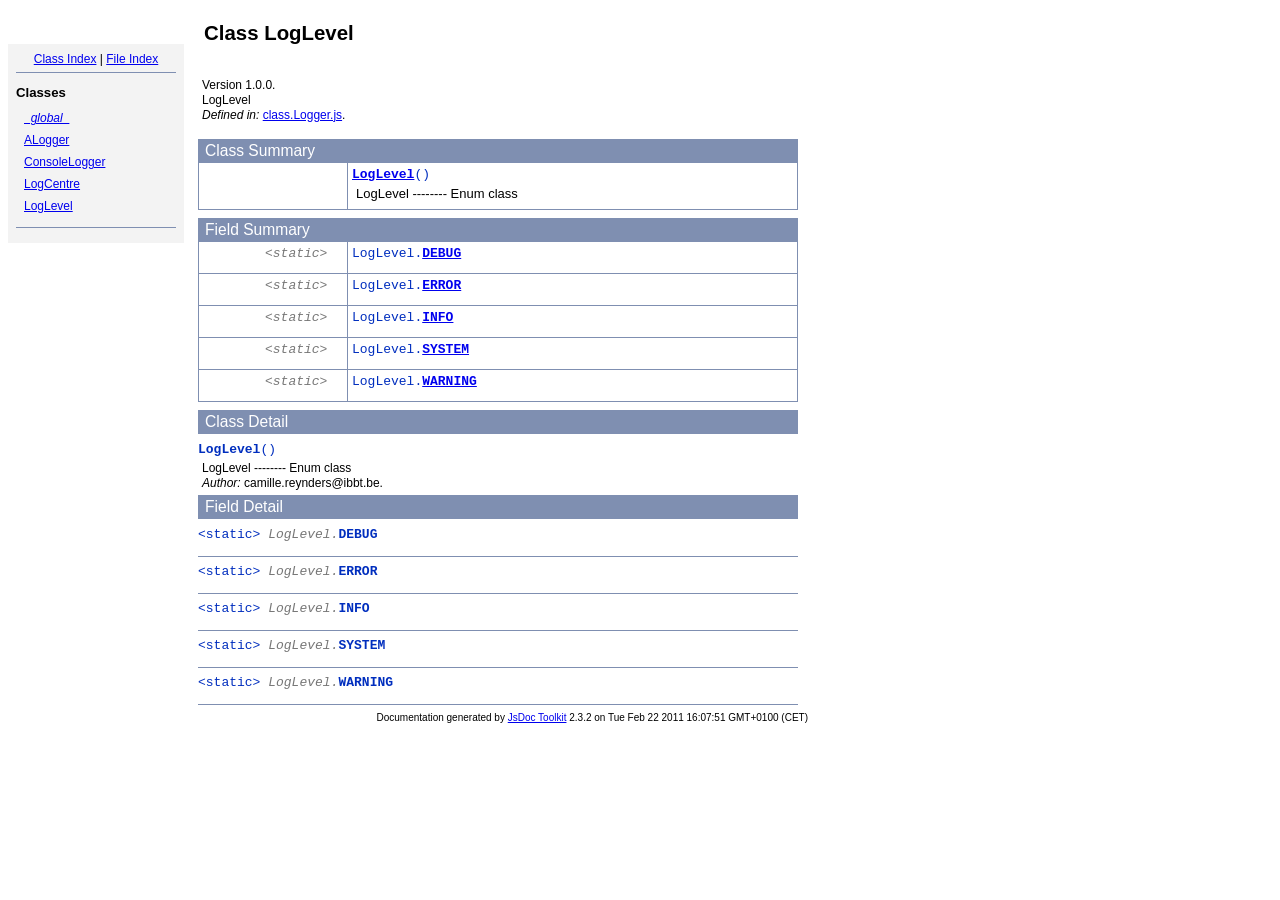
<file: lib/jsdoc-toolkit/out/jsdoc/symbols/LogLevel.html>
<!DOCTYPE html PUBLIC "-//W3C//DTD XHTML 1.0 Transitional//EN"
        "http://www.w3.org/TR/xhtml1/DTD/xhtml1-transitional.dtd">
<html xmlns="http://www.w3.org/1999/xhtml" xml:lang="en" lang="en">
	<head>
		<meta http-equiv="content-type" content="text/html; charset=utf-8" />
		<meta name="generator" content="JsDoc Toolkit" />
		
		<title>JsDoc Reference - LogLevel</title>

		<style type="text/css">
			/* default.css */
body
{
	font: 12px "Lucida Grande", Tahoma, Arial, Helvetica, sans-serif;
	width: 800px;
}

.header
{
	clear: both;
	background-color: #ccc;
	padding: 8px;
}

h1
{
	font-size: 150%;
	font-weight: bold;
	padding: 0;
	margin: 1em 0 0 .3em;
}

hr
{
	border: none 0;
	border-top: 1px solid #7F8FB1;
	height: 1px;
}

pre.code
{
	display: block;
	padding: 8px;
	border: 1px dashed #ccc;
}

#index
{
	margin-top: 24px;
	float: left;
	width: 160px;
	position: absolute;
	left: 8px;
	background-color: #F3F3F3;
	padding: 8px;
}

#content
{
	margin-left: 190px;
	width: 600px;
}

.classList
{
	list-style-type: none;
	padding: 0;
	margin: 0 0 0 8px;
	font-family: arial, sans-serif;
	font-size: 1em;
	overflow: auto;
}

.classList li
{
	padding: 0;
	margin: 0 0 8px 0;
}

.summaryTable { width: 100%; }

h1.classTitle
{
	font-size:170%;
	line-height:130%;
}

h2 { font-size: 110%; }
caption, div.sectionTitle
{
	background-color: #7F8FB1;
	color: #fff;
	font-size:130%;
	text-align: left;
	padding: 2px 6px 2px 6px;
	border: 1px #7F8FB1 solid;
}

div.sectionTitle { margin-bottom: 8px; }
.summaryTable thead { display: none; }

.summaryTable td
{
	vertical-align: top;
	padding: 4px;
	border-bottom: 1px #7F8FB1 solid;
	border-right: 1px #7F8FB1 solid;
}

/*col#summaryAttributes {}*/
.summaryTable td.attributes
{
	border-left: 1px #7F8FB1 solid;
	width: 140px;
	text-align: right;
}

td.attributes, .fixedFont
{
	line-height: 15px;
	color: #002EBE;
	font-family: "Courier New",Courier,monospace;
	font-size: 13px;
}

.summaryTable td.nameDescription
{
	text-align: left;
	font-size: 13px;
	line-height: 15px;
}

.summaryTable td.nameDescription, .description
{
	line-height: 15px;
	padding: 4px;
	padding-left: 4px;
}

.summaryTable { margin-bottom: 8px; }

ul.inheritsList
{
	list-style: square;
	margin-left: 20px;
	padding-left: 0;
}

.detailList {
	margin-left: 20px; 
	line-height: 15px;
}
.detailList dt { margin-left: 20px; }

.detailList .heading
{
	font-weight: bold;
	padding-bottom: 6px;
	margin-left: 0;
}

.light, td.attributes, .light a:link, .light a:visited
{
	color: #777;
	font-style: italic;
}

.fineprint
{
	text-align: right;
	font-size: 10px;
}
		</style>
	</head>

	<body>
<!-- ============================== header ================================= -->	
		<!-- begin static/header.html -->
		<div id="header">
</div>
		<!-- end static/header.html -->

<!-- ============================== classes index ============================ -->
		<div id="index">
			<!-- begin publish.classesIndex -->
			<div align="center"><a href="../index.html">Class Index</a>
| <a href="../files.html">File Index</a></div>
<hr />
<h2>Classes</h2>
<ul class="classList">
	
	<li><i><a href="../symbols/_global_.html">_global_</a></i></li>
	
	<li><a href="../symbols/ALogger.html">ALogger</a></li>
	
	<li><a href="../symbols/ConsoleLogger.html">ConsoleLogger</a></li>
	
	<li><a href="../symbols/LogCentre.html">LogCentre</a></li>
	
	<li><a href="../symbols/LogLevel.html">LogLevel</a></li>
	
</ul>
<hr />
			<!-- end publish.classesIndex -->
		</div>
		
		<div id="content">
<!-- ============================== class title ============================ -->
			<h1 class="classTitle">
				
				Class LogLevel
			</h1>

<!-- ============================== class summary ========================== -->			
			<p class="description">
				<br />Version
					1.0.0.<br />
				
				
			
				LogLevel
				
				
					<br /><i>Defined in: </i> <a href="../symbols/src/_Users_creynder_Documents_Projects_IBBT - code lib_javascript_src_class.Logger.js.html">class.Logger.js</a>.
				
			</p>

<!-- ============================== constructor summary ==================== -->			
			
			<table class="summaryTable" cellspacing="0" summary="A summary of the constructor documented in the class LogLevel.">
				<caption>Class Summary</caption>
				<thead>
					<tr>
						<th scope="col">Constructor Attributes</th>
						<th scope="col">Constructor Name and Description</th>
					</tr>
				</thead>
				<tbody>
					<tr>
						<td class="attributes">&nbsp;</td>
						<td class="nameDescription" >
							<div class="fixedFont">
								<b><a href="../symbols/LogLevel.html#constructor">LogLevel</a></b>()
							</div>
							<div class="description">LogLevel
--------
Enum class</div>
						</td>
					</tr>
				</tbody>
			</table>
			

<!-- ============================== properties summary ===================== -->
			
				
				
				<table class="summaryTable" cellspacing="0" summary="A summary of the fields documented in the class LogLevel.">
					<caption>Field Summary</caption>
					<thead>
						<tr>
							<th scope="col">Field Attributes</th>
							<th scope="col">Field Name and Description</th>
						</tr>
					</thead>
					<tbody>
					
						<tr>
							<td class="attributes">&lt;static&gt; &nbsp;</td>
							<td class="nameDescription">
								<div class="fixedFont">
								LogLevel.<b><a href="../symbols/LogLevel.html#.DEBUG">DEBUG</a></b>
								</div>
								<div class="description"></div>
							</td>
						</tr>
					
						<tr>
							<td class="attributes">&lt;static&gt; &nbsp;</td>
							<td class="nameDescription">
								<div class="fixedFont">
								LogLevel.<b><a href="../symbols/LogLevel.html#.ERROR">ERROR</a></b>
								</div>
								<div class="description"></div>
							</td>
						</tr>
					
						<tr>
							<td class="attributes">&lt;static&gt; &nbsp;</td>
							<td class="nameDescription">
								<div class="fixedFont">
								LogLevel.<b><a href="../symbols/LogLevel.html#.INFO">INFO</a></b>
								</div>
								<div class="description"></div>
							</td>
						</tr>
					
						<tr>
							<td class="attributes">&lt;static&gt; &nbsp;</td>
							<td class="nameDescription">
								<div class="fixedFont">
								LogLevel.<b><a href="../symbols/LogLevel.html#.SYSTEM">SYSTEM</a></b>
								</div>
								<div class="description"></div>
							</td>
						</tr>
					
						<tr>
							<td class="attributes">&lt;static&gt; &nbsp;</td>
							<td class="nameDescription">
								<div class="fixedFont">
								LogLevel.<b><a href="../symbols/LogLevel.html#.WARNING">WARNING</a></b>
								</div>
								<div class="description"></div>
							</td>
						</tr>
					
					</tbody>
				</table>
				
				
				
			

<!-- ============================== methods summary ======================== -->
			
<!-- ============================== events summary ======================== -->
			

<!-- ============================== constructor details ==================== -->		
			
			<div class="details"><a name="constructor"> </a>
				<div class="sectionTitle">
					Class Detail
				</div>
				
				<div class="fixedFont">
						<b>LogLevel</b>()
				</div>
				
				<div class="description">
					LogLevel
--------
Enum class
					<br /><i>Author: </i>camille.reynders@ibbt.be.
				</div>
				
				
				
				
					
					
					
					
					
					
					

			</div>
			

<!-- ============================== field details ========================== -->		
			
				<div class="sectionTitle">
					Field Detail
				</div>
				
					<a name=".DEBUG"> </a>
					<div class="fixedFont">&lt;static&gt; 
					
					
					<span class="light">LogLevel.</span><b>DEBUG</b>
					
					</div>
					<div class="description">
						
						
						
					</div>
					
					

						
						
						
						

					<hr />
				
					<a name=".ERROR"> </a>
					<div class="fixedFont">&lt;static&gt; 
					
					
					<span class="light">LogLevel.</span><b>ERROR</b>
					
					</div>
					<div class="description">
						
						
						
					</div>
					
					

						
						
						
						

					<hr />
				
					<a name=".INFO"> </a>
					<div class="fixedFont">&lt;static&gt; 
					
					
					<span class="light">LogLevel.</span><b>INFO</b>
					
					</div>
					<div class="description">
						
						
						
					</div>
					
					

						
						
						
						

					<hr />
				
					<a name=".SYSTEM"> </a>
					<div class="fixedFont">&lt;static&gt; 
					
					
					<span class="light">LogLevel.</span><b>SYSTEM</b>
					
					</div>
					<div class="description">
						
						
						
					</div>
					
					

						
						
						
						

					<hr />
				
					<a name=".WARNING"> </a>
					<div class="fixedFont">&lt;static&gt; 
					
					
					<span class="light">LogLevel.</span><b>WARNING</b>
					
					</div>
					<div class="description">
						
						
						
					</div>
					
					

						
						
						
						

					
				
			

<!-- ============================== method details ========================= -->		
			
			
<!-- ============================== event details ========================= -->		
			
			
			<hr />
		</div>

		
<!-- ============================== footer ================================= -->
		<div class="fineprint" style="clear:both">
			
			Documentation generated by <a href="http://code.google.com/p/jsdoc-toolkit/" target="_blank">JsDoc Toolkit</a> 2.3.2 on Tue Feb 22 2011 16:07:51 GMT+0100 (CET)
		</div>
	</body>
</html>
</file>
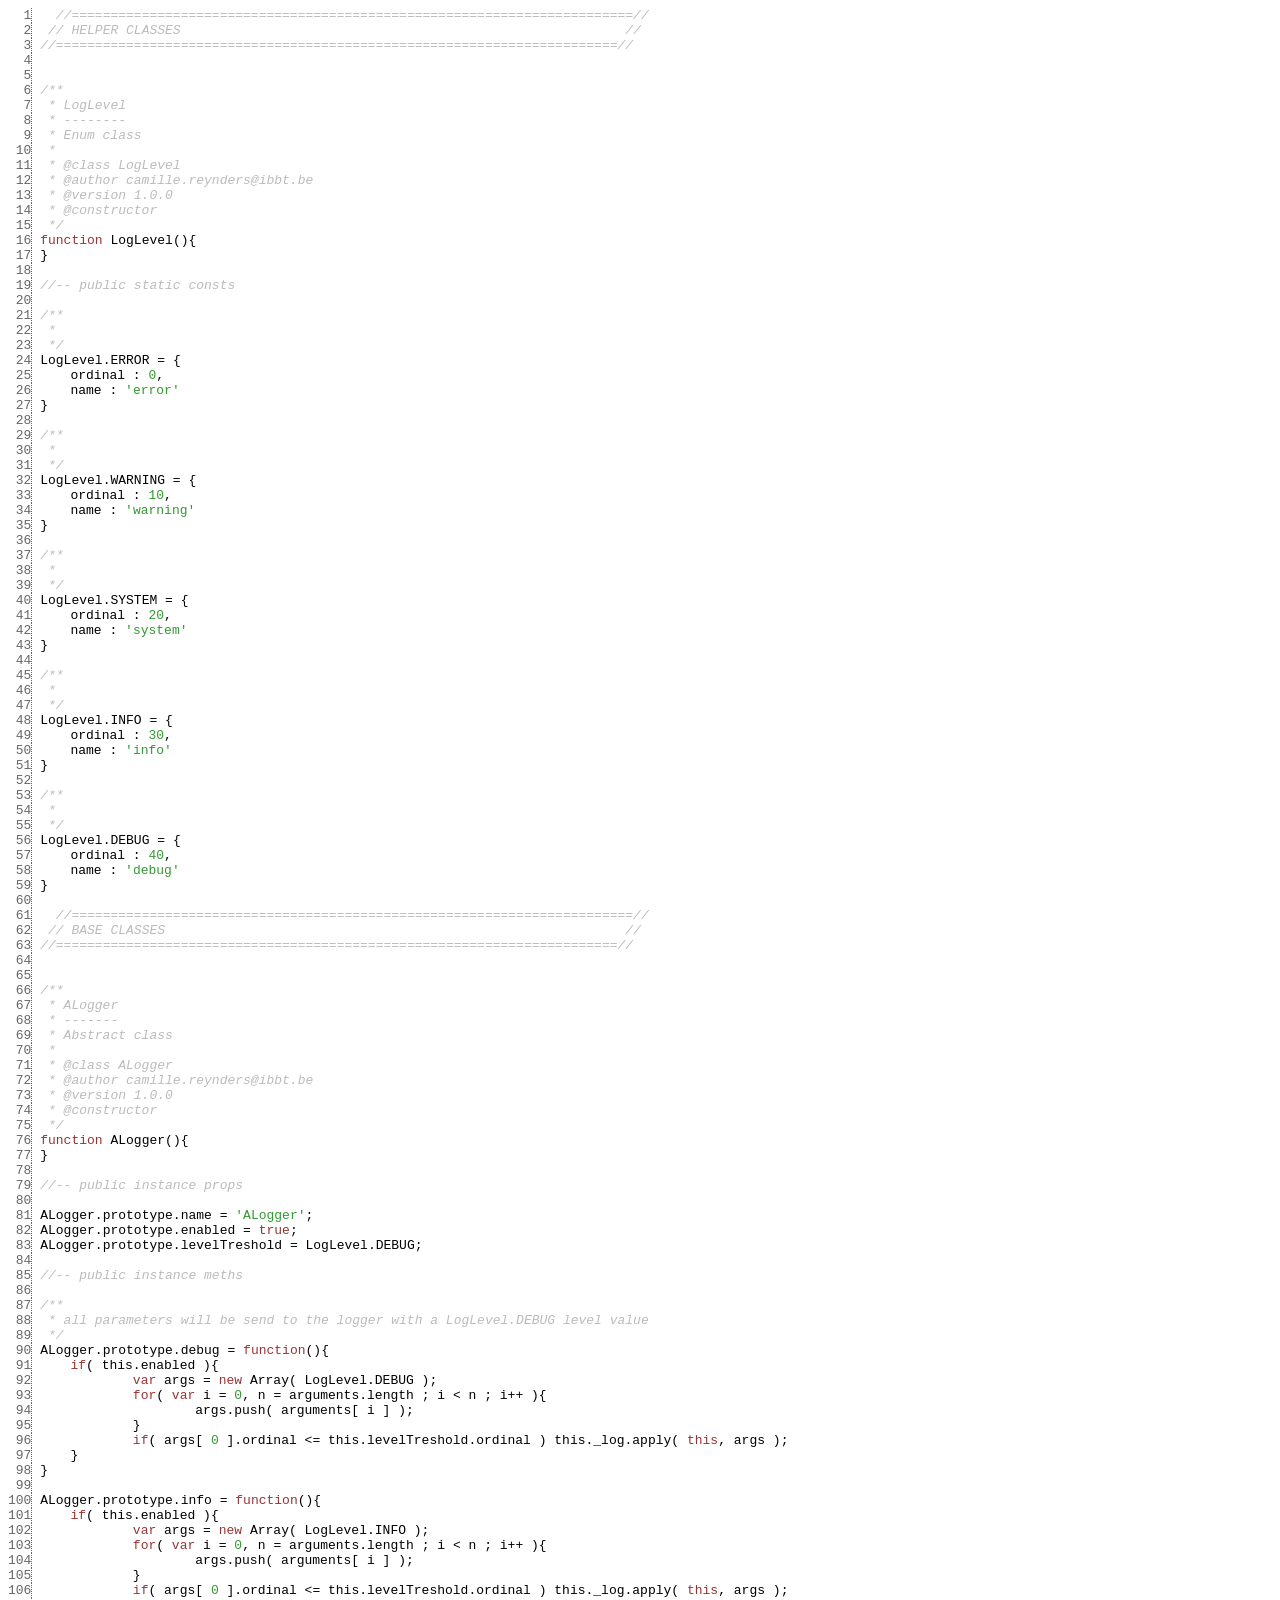
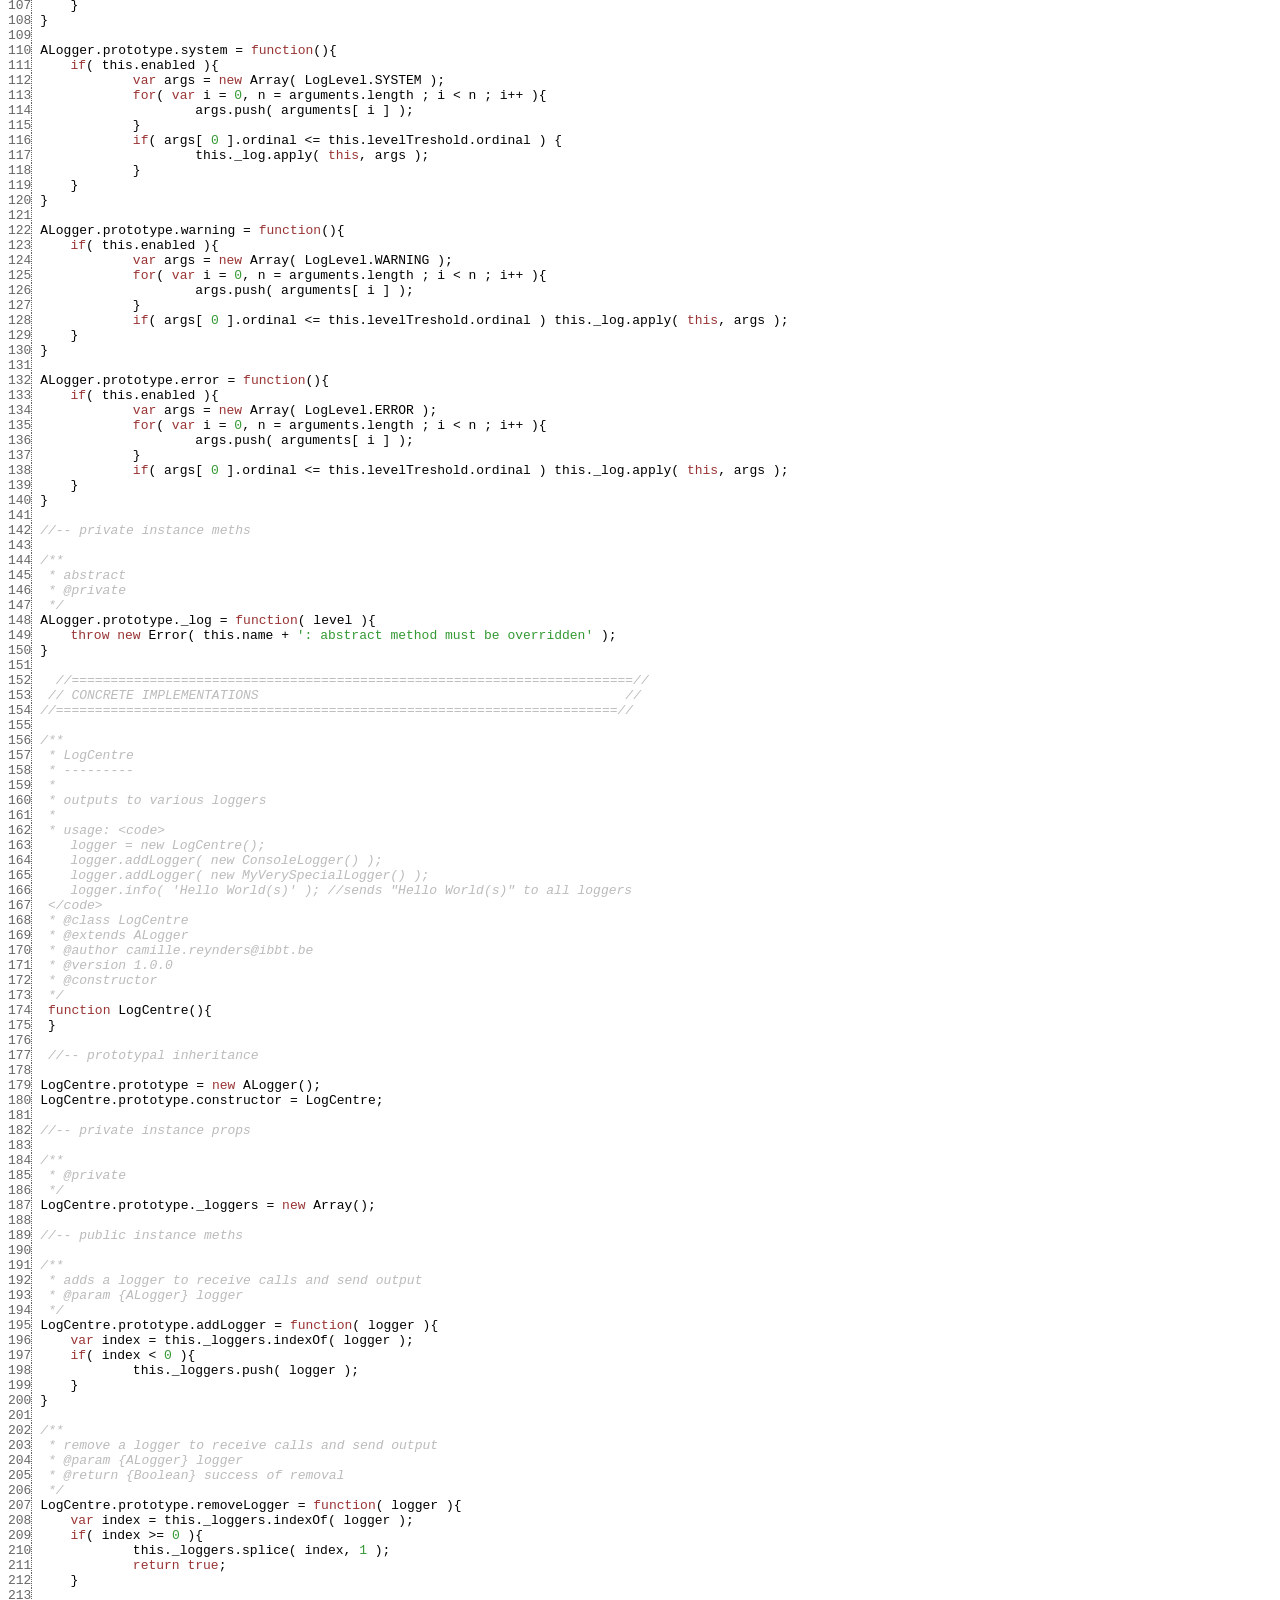
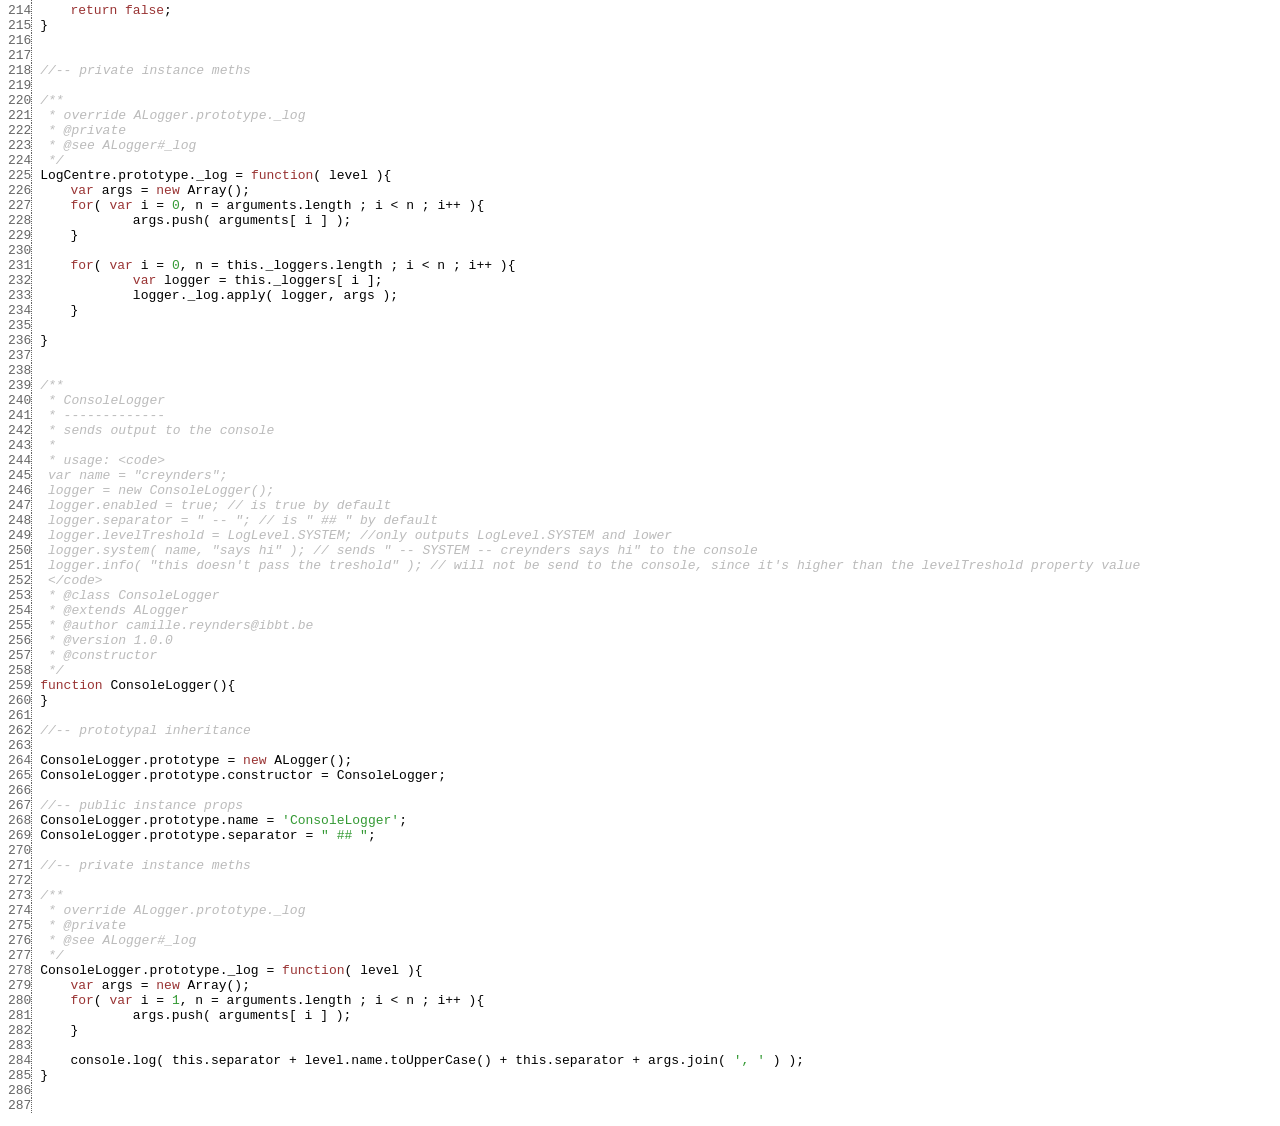
<file: lib/jsdoc-toolkit/out/jsdoc/symbols/src/_Users_creynder_Documents_Projects_IBBT - code lib_javascript_src_class.Logger.js.html>
<html><head><meta http-equiv="content-type" content="text/html; charset=utf-8"> <style>
	.KEYW {color: #933;}
	.COMM {color: #bbb; font-style: italic;}
	.NUMB {color: #393;}
	.STRN {color: #393;}
	.REGX {color: #339;}
	.line {border-right: 1px dotted #666; color: #666; font-style: normal;}
	</style></head><body><pre><span class='line'>  1</span> <span class="WHIT">  </span><span class="COMM">//========================================================================//</span><span class="WHIT">
<span class='line'>  2</span> </span><span class="WHIT"> </span><span class="COMM">// HELPER CLASSES                                                         //</span><span class="WHIT">
<span class='line'>  3</span> </span><span class="COMM">//========================================================================//</span><span class="WHIT">
<span class='line'>  4</span> 
<span class='line'>  5</span> 
<span class='line'>  6</span> </span><span class="COMM">/**
<span class='line'>  7</span>  * LogLevel
<span class='line'>  8</span>  * --------
<span class='line'>  9</span>  * Enum class
<span class='line'> 10</span>  *
<span class='line'> 11</span>  * @class LogLevel
<span class='line'> 12</span>  * @author camille.reynders@ibbt.be
<span class='line'> 13</span>  * @version 1.0.0
<span class='line'> 14</span>  * @constructor
<span class='line'> 15</span>  */</span><span class="WHIT">
<span class='line'> 16</span> </span><span class="KEYW">function</span><span class="WHIT"> </span><span class="NAME">LogLevel</span><span class="PUNC">(</span><span class="PUNC">)</span><span class="PUNC">{</span><span class="WHIT">
<span class='line'> 17</span> </span><span class="PUNC">}</span><span class="WHIT">
<span class='line'> 18</span> 
<span class='line'> 19</span> </span><span class="COMM">//-- public static consts</span><span class="WHIT">
<span class='line'> 20</span> 
<span class='line'> 21</span> </span><span class="COMM">/**
<span class='line'> 22</span>  *
<span class='line'> 23</span>  */</span><span class="WHIT">
<span class='line'> 24</span> </span><span class="NAME">LogLevel.ERROR</span><span class="WHIT"> </span><span class="PUNC">=</span><span class="WHIT"> </span><span class="PUNC">{</span><span class="WHIT"> 
<span class='line'> 25</span> 	</span><span class="NAME">ordinal</span><span class="WHIT"> </span><span class="PUNC">:</span><span class="WHIT"> </span><span class="NUMB">0</span><span class="PUNC">,</span><span class="WHIT">
<span class='line'> 26</span> </span><span class="WHIT">	</span><span class="NAME">name</span><span class="WHIT"> </span><span class="PUNC">:</span><span class="WHIT"> </span><span class="STRN">'error'</span><span class="WHIT">
<span class='line'> 27</span> </span><span class="PUNC">}</span><span class="WHIT">
<span class='line'> 28</span> 
<span class='line'> 29</span> </span><span class="COMM">/**
<span class='line'> 30</span>  *
<span class='line'> 31</span>  */</span><span class="WHIT">
<span class='line'> 32</span> </span><span class="NAME">LogLevel.WARNING</span><span class="WHIT"> </span><span class="PUNC">=</span><span class="WHIT"> </span><span class="PUNC">{</span><span class="WHIT"> 
<span class='line'> 33</span> 	</span><span class="NAME">ordinal</span><span class="WHIT"> </span><span class="PUNC">:</span><span class="WHIT"> </span><span class="NUMB">10</span><span class="PUNC">,</span><span class="WHIT">
<span class='line'> 34</span> </span><span class="WHIT">	</span><span class="NAME">name</span><span class="WHIT"> </span><span class="PUNC">:</span><span class="WHIT"> </span><span class="STRN">'warning'</span><span class="WHIT">
<span class='line'> 35</span> </span><span class="PUNC">}</span><span class="WHIT">
<span class='line'> 36</span> 
<span class='line'> 37</span> </span><span class="COMM">/**
<span class='line'> 38</span>  *
<span class='line'> 39</span>  */</span><span class="WHIT">
<span class='line'> 40</span> </span><span class="NAME">LogLevel.SYSTEM</span><span class="WHIT"> </span><span class="PUNC">=</span><span class="WHIT"> </span><span class="PUNC">{</span><span class="WHIT"> 
<span class='line'> 41</span> 	</span><span class="NAME">ordinal</span><span class="WHIT"> </span><span class="PUNC">:</span><span class="WHIT"> </span><span class="NUMB">20</span><span class="PUNC">,</span><span class="WHIT">
<span class='line'> 42</span> </span><span class="WHIT">	</span><span class="NAME">name</span><span class="WHIT"> </span><span class="PUNC">:</span><span class="WHIT"> </span><span class="STRN">'system'</span><span class="WHIT">
<span class='line'> 43</span> </span><span class="PUNC">}</span><span class="WHIT">
<span class='line'> 44</span> 
<span class='line'> 45</span> </span><span class="COMM">/**
<span class='line'> 46</span>  *
<span class='line'> 47</span>  */</span><span class="WHIT">
<span class='line'> 48</span> </span><span class="NAME">LogLevel.INFO</span><span class="WHIT"> </span><span class="PUNC">=</span><span class="WHIT"> </span><span class="PUNC">{</span><span class="WHIT"> 
<span class='line'> 49</span> 	</span><span class="NAME">ordinal</span><span class="WHIT"> </span><span class="PUNC">:</span><span class="WHIT"> </span><span class="NUMB">30</span><span class="PUNC">,</span><span class="WHIT">
<span class='line'> 50</span> </span><span class="WHIT">	</span><span class="NAME">name</span><span class="WHIT"> </span><span class="PUNC">:</span><span class="WHIT"> </span><span class="STRN">'info'</span><span class="WHIT">
<span class='line'> 51</span> </span><span class="PUNC">}</span><span class="WHIT">
<span class='line'> 52</span> 
<span class='line'> 53</span> </span><span class="COMM">/**
<span class='line'> 54</span>  *
<span class='line'> 55</span>  */</span><span class="WHIT">
<span class='line'> 56</span> </span><span class="NAME">LogLevel.DEBUG</span><span class="WHIT"> </span><span class="PUNC">=</span><span class="WHIT"> </span><span class="PUNC">{</span><span class="WHIT"> 
<span class='line'> 57</span> 	</span><span class="NAME">ordinal</span><span class="WHIT"> </span><span class="PUNC">:</span><span class="WHIT"> </span><span class="NUMB">40</span><span class="PUNC">,</span><span class="WHIT">
<span class='line'> 58</span> </span><span class="WHIT">	</span><span class="NAME">name</span><span class="WHIT"> </span><span class="PUNC">:</span><span class="WHIT"> </span><span class="STRN">'debug'</span><span class="WHIT">
<span class='line'> 59</span> </span><span class="PUNC">}</span><span class="WHIT">
<span class='line'> 60</span> 
<span class='line'> 61</span> </span><span class="WHIT">  </span><span class="COMM">//========================================================================//</span><span class="WHIT">
<span class='line'> 62</span> </span><span class="WHIT"> </span><span class="COMM">// BASE CLASSES                                                           //</span><span class="WHIT">
<span class='line'> 63</span> </span><span class="COMM">//========================================================================//</span><span class="WHIT">
<span class='line'> 64</span> 
<span class='line'> 65</span> 
<span class='line'> 66</span> </span><span class="COMM">/**
<span class='line'> 67</span>  * ALogger
<span class='line'> 68</span>  * -------
<span class='line'> 69</span>  * Abstract class
<span class='line'> 70</span>  *
<span class='line'> 71</span>  * @class ALogger
<span class='line'> 72</span>  * @author camille.reynders@ibbt.be
<span class='line'> 73</span>  * @version 1.0.0
<span class='line'> 74</span>  * @constructor
<span class='line'> 75</span>  */</span><span class="WHIT">
<span class='line'> 76</span> </span><span class="KEYW">function</span><span class="WHIT"> </span><span class="NAME">ALogger</span><span class="PUNC">(</span><span class="PUNC">)</span><span class="PUNC">{</span><span class="WHIT">
<span class='line'> 77</span> </span><span class="PUNC">}</span><span class="WHIT">
<span class='line'> 78</span> 
<span class='line'> 79</span> </span><span class="COMM">//-- public instance props</span><span class="WHIT">
<span class='line'> 80</span> 
<span class='line'> 81</span> </span><span class="NAME">ALogger.prototype.name</span><span class="WHIT"> </span><span class="PUNC">=</span><span class="WHIT"> </span><span class="STRN">'ALogger'</span><span class="PUNC">;</span><span class="WHIT">
<span class='line'> 82</span> </span><span class="NAME">ALogger.prototype.enabled</span><span class="WHIT"> </span><span class="PUNC">=</span><span class="WHIT"> </span><span class="KEYW">true</span><span class="PUNC">;</span><span class="WHIT">
<span class='line'> 83</span> </span><span class="NAME">ALogger.prototype.levelTreshold</span><span class="WHIT"> </span><span class="PUNC">=</span><span class="WHIT"> </span><span class="NAME">LogLevel.DEBUG</span><span class="PUNC">;</span><span class="WHIT">
<span class='line'> 84</span> 
<span class='line'> 85</span> </span><span class="COMM">//-- public instance meths</span><span class="WHIT">
<span class='line'> 86</span> 
<span class='line'> 87</span> </span><span class="COMM">/**
<span class='line'> 88</span>  * all parameters will be send to the logger with a LogLevel.DEBUG level value
<span class='line'> 89</span>  */</span><span class="WHIT">
<span class='line'> 90</span> </span><span class="NAME">ALogger.prototype.debug</span><span class="WHIT"> </span><span class="PUNC">=</span><span class="WHIT"> </span><span class="KEYW">function</span><span class="PUNC">(</span><span class="PUNC">)</span><span class="PUNC">{</span><span class="WHIT">
<span class='line'> 91</span> </span><span class="WHIT">	</span><span class="KEYW">if</span><span class="PUNC">(</span><span class="WHIT"> </span><span class="NAME">this.enabled</span><span class="WHIT"> </span><span class="PUNC">)</span><span class="PUNC">{</span><span class="WHIT">		
<span class='line'> 92</span> 		</span><span class="KEYW">var</span><span class="WHIT"> </span><span class="NAME">args</span><span class="WHIT"> </span><span class="PUNC">=</span><span class="WHIT"> </span><span class="KEYW">new</span><span class="WHIT"> </span><span class="NAME">Array</span><span class="PUNC">(</span><span class="WHIT"> </span><span class="NAME">LogLevel.DEBUG</span><span class="WHIT"> </span><span class="PUNC">)</span><span class="PUNC">;</span><span class="WHIT">
<span class='line'> 93</span> </span><span class="WHIT">		</span><span class="KEYW">for</span><span class="PUNC">(</span><span class="WHIT"> </span><span class="KEYW">var</span><span class="WHIT"> </span><span class="NAME">i</span><span class="WHIT"> </span><span class="PUNC">=</span><span class="WHIT"> </span><span class="NUMB">0</span><span class="PUNC">,</span><span class="WHIT"> </span><span class="NAME">n</span><span class="WHIT"> </span><span class="PUNC">=</span><span class="WHIT"> </span><span class="NAME">arguments.length</span><span class="WHIT"> </span><span class="PUNC">;</span><span class="WHIT"> </span><span class="NAME">i</span><span class="WHIT"> </span><span class="PUNC">&lt;</span><span class="WHIT"> </span><span class="NAME">n</span><span class="WHIT"> </span><span class="PUNC">;</span><span class="WHIT"> </span><span class="NAME">i</span><span class="PUNC">++</span><span class="WHIT"> </span><span class="PUNC">)</span><span class="PUNC">{</span><span class="WHIT">
<span class='line'> 94</span> </span><span class="WHIT">			</span><span class="NAME">args.push</span><span class="PUNC">(</span><span class="WHIT"> </span><span class="NAME">arguments</span><span class="PUNC">[</span><span class="WHIT"> </span><span class="NAME">i</span><span class="WHIT"> </span><span class="PUNC">]</span><span class="WHIT"> </span><span class="PUNC">)</span><span class="PUNC">;</span><span class="WHIT">
<span class='line'> 95</span> </span><span class="WHIT">		</span><span class="PUNC">}</span><span class="WHIT">
<span class='line'> 96</span> </span><span class="WHIT">		</span><span class="KEYW">if</span><span class="PUNC">(</span><span class="WHIT"> </span><span class="NAME">args</span><span class="PUNC">[</span><span class="WHIT"> </span><span class="NUMB">0</span><span class="WHIT"> </span><span class="PUNC">]</span><span class="PUNC">.</span><span class="NAME">ordinal</span><span class="WHIT"> </span><span class="PUNC">&lt;=</span><span class="WHIT"> </span><span class="NAME">this.levelTreshold.ordinal</span><span class="WHIT"> </span><span class="PUNC">)</span><span class="WHIT"> </span><span class="NAME">this._log.apply</span><span class="PUNC">(</span><span class="WHIT"> </span><span class="KEYW">this</span><span class="PUNC">,</span><span class="WHIT"> </span><span class="NAME">args</span><span class="WHIT"> </span><span class="PUNC">)</span><span class="PUNC">;</span><span class="WHIT">
<span class='line'> 97</span> </span><span class="WHIT">	</span><span class="PUNC">}</span><span class="WHIT">
<span class='line'> 98</span> </span><span class="PUNC">}</span><span class="WHIT">
<span class='line'> 99</span> 
<span class='line'>100</span> </span><span class="NAME">ALogger.prototype.info</span><span class="WHIT"> </span><span class="PUNC">=</span><span class="WHIT"> </span><span class="KEYW">function</span><span class="PUNC">(</span><span class="PUNC">)</span><span class="PUNC">{</span><span class="WHIT">
<span class='line'>101</span> </span><span class="WHIT">	</span><span class="KEYW">if</span><span class="PUNC">(</span><span class="WHIT"> </span><span class="NAME">this.enabled</span><span class="WHIT"> </span><span class="PUNC">)</span><span class="PUNC">{</span><span class="WHIT">		
<span class='line'>102</span> 		</span><span class="KEYW">var</span><span class="WHIT"> </span><span class="NAME">args</span><span class="WHIT"> </span><span class="PUNC">=</span><span class="WHIT"> </span><span class="KEYW">new</span><span class="WHIT"> </span><span class="NAME">Array</span><span class="PUNC">(</span><span class="WHIT"> </span><span class="NAME">LogLevel.INFO</span><span class="WHIT"> </span><span class="PUNC">)</span><span class="PUNC">;</span><span class="WHIT">
<span class='line'>103</span> </span><span class="WHIT">		</span><span class="KEYW">for</span><span class="PUNC">(</span><span class="WHIT"> </span><span class="KEYW">var</span><span class="WHIT"> </span><span class="NAME">i</span><span class="WHIT"> </span><span class="PUNC">=</span><span class="WHIT"> </span><span class="NUMB">0</span><span class="PUNC">,</span><span class="WHIT"> </span><span class="NAME">n</span><span class="WHIT"> </span><span class="PUNC">=</span><span class="WHIT"> </span><span class="NAME">arguments.length</span><span class="WHIT"> </span><span class="PUNC">;</span><span class="WHIT"> </span><span class="NAME">i</span><span class="WHIT"> </span><span class="PUNC">&lt;</span><span class="WHIT"> </span><span class="NAME">n</span><span class="WHIT"> </span><span class="PUNC">;</span><span class="WHIT"> </span><span class="NAME">i</span><span class="PUNC">++</span><span class="WHIT"> </span><span class="PUNC">)</span><span class="PUNC">{</span><span class="WHIT">
<span class='line'>104</span> </span><span class="WHIT">			</span><span class="NAME">args.push</span><span class="PUNC">(</span><span class="WHIT"> </span><span class="NAME">arguments</span><span class="PUNC">[</span><span class="WHIT"> </span><span class="NAME">i</span><span class="WHIT"> </span><span class="PUNC">]</span><span class="WHIT"> </span><span class="PUNC">)</span><span class="PUNC">;</span><span class="WHIT">
<span class='line'>105</span> </span><span class="WHIT">		</span><span class="PUNC">}</span><span class="WHIT">
<span class='line'>106</span> </span><span class="WHIT">		</span><span class="KEYW">if</span><span class="PUNC">(</span><span class="WHIT"> </span><span class="NAME">args</span><span class="PUNC">[</span><span class="WHIT"> </span><span class="NUMB">0</span><span class="WHIT"> </span><span class="PUNC">]</span><span class="PUNC">.</span><span class="NAME">ordinal</span><span class="WHIT"> </span><span class="PUNC">&lt;=</span><span class="WHIT"> </span><span class="NAME">this.levelTreshold.ordinal</span><span class="WHIT"> </span><span class="PUNC">)</span><span class="WHIT"> </span><span class="NAME">this._log.apply</span><span class="PUNC">(</span><span class="WHIT"> </span><span class="KEYW">this</span><span class="PUNC">,</span><span class="WHIT"> </span><span class="NAME">args</span><span class="WHIT"> </span><span class="PUNC">)</span><span class="PUNC">;</span><span class="WHIT">
<span class='line'>107</span> </span><span class="WHIT">	</span><span class="PUNC">}</span><span class="WHIT">
<span class='line'>108</span> </span><span class="PUNC">}</span><span class="WHIT">
<span class='line'>109</span> 
<span class='line'>110</span> </span><span class="NAME">ALogger.prototype.system</span><span class="WHIT"> </span><span class="PUNC">=</span><span class="WHIT"> </span><span class="KEYW">function</span><span class="PUNC">(</span><span class="PUNC">)</span><span class="PUNC">{</span><span class="WHIT">
<span class='line'>111</span> </span><span class="WHIT">	</span><span class="KEYW">if</span><span class="PUNC">(</span><span class="WHIT"> </span><span class="NAME">this.enabled</span><span class="WHIT"> </span><span class="PUNC">)</span><span class="PUNC">{</span><span class="WHIT">		
<span class='line'>112</span> 		</span><span class="KEYW">var</span><span class="WHIT"> </span><span class="NAME">args</span><span class="WHIT"> </span><span class="PUNC">=</span><span class="WHIT"> </span><span class="KEYW">new</span><span class="WHIT"> </span><span class="NAME">Array</span><span class="PUNC">(</span><span class="WHIT"> </span><span class="NAME">LogLevel.SYSTEM</span><span class="WHIT"> </span><span class="PUNC">)</span><span class="PUNC">;</span><span class="WHIT">
<span class='line'>113</span> </span><span class="WHIT">		</span><span class="KEYW">for</span><span class="PUNC">(</span><span class="WHIT"> </span><span class="KEYW">var</span><span class="WHIT"> </span><span class="NAME">i</span><span class="WHIT"> </span><span class="PUNC">=</span><span class="WHIT"> </span><span class="NUMB">0</span><span class="PUNC">,</span><span class="WHIT"> </span><span class="NAME">n</span><span class="WHIT"> </span><span class="PUNC">=</span><span class="WHIT"> </span><span class="NAME">arguments.length</span><span class="WHIT"> </span><span class="PUNC">;</span><span class="WHIT"> </span><span class="NAME">i</span><span class="WHIT"> </span><span class="PUNC">&lt;</span><span class="WHIT"> </span><span class="NAME">n</span><span class="WHIT"> </span><span class="PUNC">;</span><span class="WHIT"> </span><span class="NAME">i</span><span class="PUNC">++</span><span class="WHIT"> </span><span class="PUNC">)</span><span class="PUNC">{</span><span class="WHIT">
<span class='line'>114</span> </span><span class="WHIT">			</span><span class="NAME">args.push</span><span class="PUNC">(</span><span class="WHIT"> </span><span class="NAME">arguments</span><span class="PUNC">[</span><span class="WHIT"> </span><span class="NAME">i</span><span class="WHIT"> </span><span class="PUNC">]</span><span class="WHIT"> </span><span class="PUNC">)</span><span class="PUNC">;</span><span class="WHIT">
<span class='line'>115</span> </span><span class="WHIT">		</span><span class="PUNC">}</span><span class="WHIT">
<span class='line'>116</span> </span><span class="WHIT">		</span><span class="KEYW">if</span><span class="PUNC">(</span><span class="WHIT"> </span><span class="NAME">args</span><span class="PUNC">[</span><span class="WHIT"> </span><span class="NUMB">0</span><span class="WHIT"> </span><span class="PUNC">]</span><span class="PUNC">.</span><span class="NAME">ordinal</span><span class="WHIT"> </span><span class="PUNC">&lt;=</span><span class="WHIT"> </span><span class="NAME">this.levelTreshold.ordinal</span><span class="WHIT"> </span><span class="PUNC">)</span><span class="WHIT"> </span><span class="PUNC">{</span><span class="WHIT">
<span class='line'>117</span> </span><span class="WHIT">			</span><span class="NAME">this._log.apply</span><span class="PUNC">(</span><span class="WHIT"> </span><span class="KEYW">this</span><span class="PUNC">,</span><span class="WHIT"> </span><span class="NAME">args</span><span class="WHIT"> </span><span class="PUNC">)</span><span class="PUNC">;</span><span class="WHIT">
<span class='line'>118</span> </span><span class="WHIT">		</span><span class="PUNC">}</span><span class="WHIT">
<span class='line'>119</span> </span><span class="WHIT">	</span><span class="PUNC">}</span><span class="WHIT">
<span class='line'>120</span> </span><span class="PUNC">}</span><span class="WHIT">
<span class='line'>121</span> 
<span class='line'>122</span> </span><span class="NAME">ALogger.prototype.warning</span><span class="WHIT"> </span><span class="PUNC">=</span><span class="WHIT"> </span><span class="KEYW">function</span><span class="PUNC">(</span><span class="PUNC">)</span><span class="PUNC">{</span><span class="WHIT">
<span class='line'>123</span> </span><span class="WHIT">	</span><span class="KEYW">if</span><span class="PUNC">(</span><span class="WHIT"> </span><span class="NAME">this.enabled</span><span class="WHIT"> </span><span class="PUNC">)</span><span class="PUNC">{</span><span class="WHIT">		
<span class='line'>124</span> 		</span><span class="KEYW">var</span><span class="WHIT"> </span><span class="NAME">args</span><span class="WHIT"> </span><span class="PUNC">=</span><span class="WHIT"> </span><span class="KEYW">new</span><span class="WHIT"> </span><span class="NAME">Array</span><span class="PUNC">(</span><span class="WHIT"> </span><span class="NAME">LogLevel.WARNING</span><span class="WHIT"> </span><span class="PUNC">)</span><span class="PUNC">;</span><span class="WHIT">
<span class='line'>125</span> </span><span class="WHIT">		</span><span class="KEYW">for</span><span class="PUNC">(</span><span class="WHIT"> </span><span class="KEYW">var</span><span class="WHIT"> </span><span class="NAME">i</span><span class="WHIT"> </span><span class="PUNC">=</span><span class="WHIT"> </span><span class="NUMB">0</span><span class="PUNC">,</span><span class="WHIT"> </span><span class="NAME">n</span><span class="WHIT"> </span><span class="PUNC">=</span><span class="WHIT"> </span><span class="NAME">arguments.length</span><span class="WHIT"> </span><span class="PUNC">;</span><span class="WHIT"> </span><span class="NAME">i</span><span class="WHIT"> </span><span class="PUNC">&lt;</span><span class="WHIT"> </span><span class="NAME">n</span><span class="WHIT"> </span><span class="PUNC">;</span><span class="WHIT"> </span><span class="NAME">i</span><span class="PUNC">++</span><span class="WHIT"> </span><span class="PUNC">)</span><span class="PUNC">{</span><span class="WHIT">
<span class='line'>126</span> </span><span class="WHIT">			</span><span class="NAME">args.push</span><span class="PUNC">(</span><span class="WHIT"> </span><span class="NAME">arguments</span><span class="PUNC">[</span><span class="WHIT"> </span><span class="NAME">i</span><span class="WHIT"> </span><span class="PUNC">]</span><span class="WHIT"> </span><span class="PUNC">)</span><span class="PUNC">;</span><span class="WHIT">
<span class='line'>127</span> </span><span class="WHIT">		</span><span class="PUNC">}</span><span class="WHIT">
<span class='line'>128</span> </span><span class="WHIT">		</span><span class="KEYW">if</span><span class="PUNC">(</span><span class="WHIT"> </span><span class="NAME">args</span><span class="PUNC">[</span><span class="WHIT"> </span><span class="NUMB">0</span><span class="WHIT"> </span><span class="PUNC">]</span><span class="PUNC">.</span><span class="NAME">ordinal</span><span class="WHIT"> </span><span class="PUNC">&lt;=</span><span class="WHIT"> </span><span class="NAME">this.levelTreshold.ordinal</span><span class="WHIT"> </span><span class="PUNC">)</span><span class="WHIT"> </span><span class="NAME">this._log.apply</span><span class="PUNC">(</span><span class="WHIT"> </span><span class="KEYW">this</span><span class="PUNC">,</span><span class="WHIT"> </span><span class="NAME">args</span><span class="WHIT"> </span><span class="PUNC">)</span><span class="PUNC">;</span><span class="WHIT">
<span class='line'>129</span> </span><span class="WHIT">	</span><span class="PUNC">}</span><span class="WHIT">
<span class='line'>130</span> </span><span class="PUNC">}</span><span class="WHIT">
<span class='line'>131</span> 
<span class='line'>132</span> </span><span class="NAME">ALogger.prototype.error</span><span class="WHIT"> </span><span class="PUNC">=</span><span class="WHIT"> </span><span class="KEYW">function</span><span class="PUNC">(</span><span class="PUNC">)</span><span class="PUNC">{</span><span class="WHIT">
<span class='line'>133</span> </span><span class="WHIT">	</span><span class="KEYW">if</span><span class="PUNC">(</span><span class="WHIT"> </span><span class="NAME">this.enabled</span><span class="WHIT"> </span><span class="PUNC">)</span><span class="PUNC">{</span><span class="WHIT">		
<span class='line'>134</span> 		</span><span class="KEYW">var</span><span class="WHIT"> </span><span class="NAME">args</span><span class="WHIT"> </span><span class="PUNC">=</span><span class="WHIT"> </span><span class="KEYW">new</span><span class="WHIT"> </span><span class="NAME">Array</span><span class="PUNC">(</span><span class="WHIT"> </span><span class="NAME">LogLevel.ERROR</span><span class="WHIT"> </span><span class="PUNC">)</span><span class="PUNC">;</span><span class="WHIT">
<span class='line'>135</span> </span><span class="WHIT">		</span><span class="KEYW">for</span><span class="PUNC">(</span><span class="WHIT"> </span><span class="KEYW">var</span><span class="WHIT"> </span><span class="NAME">i</span><span class="WHIT"> </span><span class="PUNC">=</span><span class="WHIT"> </span><span class="NUMB">0</span><span class="PUNC">,</span><span class="WHIT"> </span><span class="NAME">n</span><span class="WHIT"> </span><span class="PUNC">=</span><span class="WHIT"> </span><span class="NAME">arguments.length</span><span class="WHIT"> </span><span class="PUNC">;</span><span class="WHIT"> </span><span class="NAME">i</span><span class="WHIT"> </span><span class="PUNC">&lt;</span><span class="WHIT"> </span><span class="NAME">n</span><span class="WHIT"> </span><span class="PUNC">;</span><span class="WHIT"> </span><span class="NAME">i</span><span class="PUNC">++</span><span class="WHIT"> </span><span class="PUNC">)</span><span class="PUNC">{</span><span class="WHIT">
<span class='line'>136</span> </span><span class="WHIT">			</span><span class="NAME">args.push</span><span class="PUNC">(</span><span class="WHIT"> </span><span class="NAME">arguments</span><span class="PUNC">[</span><span class="WHIT"> </span><span class="NAME">i</span><span class="WHIT"> </span><span class="PUNC">]</span><span class="WHIT"> </span><span class="PUNC">)</span><span class="PUNC">;</span><span class="WHIT">
<span class='line'>137</span> </span><span class="WHIT">		</span><span class="PUNC">}</span><span class="WHIT">
<span class='line'>138</span> </span><span class="WHIT">		</span><span class="KEYW">if</span><span class="PUNC">(</span><span class="WHIT"> </span><span class="NAME">args</span><span class="PUNC">[</span><span class="WHIT"> </span><span class="NUMB">0</span><span class="WHIT"> </span><span class="PUNC">]</span><span class="PUNC">.</span><span class="NAME">ordinal</span><span class="WHIT"> </span><span class="PUNC">&lt;=</span><span class="WHIT"> </span><span class="NAME">this.levelTreshold.ordinal</span><span class="WHIT"> </span><span class="PUNC">)</span><span class="WHIT"> </span><span class="NAME">this._log.apply</span><span class="PUNC">(</span><span class="WHIT"> </span><span class="KEYW">this</span><span class="PUNC">,</span><span class="WHIT"> </span><span class="NAME">args</span><span class="WHIT"> </span><span class="PUNC">)</span><span class="PUNC">;</span><span class="WHIT">
<span class='line'>139</span> </span><span class="WHIT">	</span><span class="PUNC">}</span><span class="WHIT">
<span class='line'>140</span> </span><span class="PUNC">}</span><span class="WHIT">
<span class='line'>141</span> 
<span class='line'>142</span> </span><span class="COMM">//-- private instance meths</span><span class="WHIT">
<span class='line'>143</span> 
<span class='line'>144</span> </span><span class="COMM">/**
<span class='line'>145</span>  * abstract
<span class='line'>146</span>  * @private
<span class='line'>147</span>  */</span><span class="WHIT">
<span class='line'>148</span> </span><span class="NAME">ALogger.prototype._log</span><span class="WHIT"> </span><span class="PUNC">=</span><span class="WHIT"> </span><span class="KEYW">function</span><span class="PUNC">(</span><span class="WHIT"> </span><span class="NAME">level</span><span class="WHIT"> </span><span class="PUNC">)</span><span class="PUNC">{</span><span class="WHIT">
<span class='line'>149</span> </span><span class="WHIT">	</span><span class="KEYW">throw</span><span class="WHIT"> </span><span class="KEYW">new</span><span class="WHIT"> </span><span class="NAME">Error</span><span class="PUNC">(</span><span class="WHIT"> </span><span class="NAME">this.name</span><span class="WHIT"> </span><span class="PUNC">+</span><span class="WHIT"> </span><span class="STRN">': abstract method must be overridden'</span><span class="WHIT"> </span><span class="PUNC">)</span><span class="PUNC">;</span><span class="WHIT">
<span class='line'>150</span> </span><span class="PUNC">}</span><span class="WHIT">
<span class='line'>151</span> 
<span class='line'>152</span> </span><span class="WHIT">  </span><span class="COMM">//========================================================================//</span><span class="WHIT">
<span class='line'>153</span> </span><span class="WHIT"> </span><span class="COMM">// CONCRETE IMPLEMENTATIONS                                               //</span><span class="WHIT">
<span class='line'>154</span> </span><span class="COMM">//========================================================================//</span><span class="WHIT">
<span class='line'>155</span> 
<span class='line'>156</span> </span><span class="COMM">/**
<span class='line'>157</span>  * LogCentre
<span class='line'>158</span>  * ---------
<span class='line'>159</span>  *
<span class='line'>160</span>  * outputs to various loggers
<span class='line'>161</span>  *
<span class='line'>162</span>  * usage: &lt;code>
<span class='line'>163</span>  	logger = new LogCentre();
<span class='line'>164</span>  	logger.addLogger( new ConsoleLogger() );
<span class='line'>165</span>  	logger.addLogger( new MyVerySpecialLogger() );
<span class='line'>166</span>  	logger.info( 'Hello World(s)' ); //sends "Hello World(s)" to all loggers
<span class='line'>167</span>  &lt;/code>
<span class='line'>168</span>  * @class LogCentre
<span class='line'>169</span>  * @extends ALogger
<span class='line'>170</span>  * @author camille.reynders@ibbt.be
<span class='line'>171</span>  * @version 1.0.0
<span class='line'>172</span>  * @constructor
<span class='line'>173</span>  */</span><span class="WHIT">
<span class='line'>174</span> </span><span class="WHIT"> </span><span class="KEYW">function</span><span class="WHIT"> </span><span class="NAME">LogCentre</span><span class="PUNC">(</span><span class="PUNC">)</span><span class="PUNC">{</span><span class="WHIT">	
<span class='line'>175</span>  </span><span class="PUNC">}</span><span class="WHIT">
<span class='line'>176</span> </span><span class="WHIT"> 
<span class='line'>177</span>  </span><span class="COMM">//-- prototypal inheritance</span><span class="WHIT">
<span class='line'>178</span> 
<span class='line'>179</span> </span><span class="NAME">LogCentre.prototype</span><span class="WHIT"> </span><span class="PUNC">=</span><span class="WHIT"> </span><span class="KEYW">new</span><span class="WHIT"> </span><span class="NAME">ALogger</span><span class="PUNC">(</span><span class="PUNC">)</span><span class="PUNC">;</span><span class="WHIT">
<span class='line'>180</span> </span><span class="NAME">LogCentre.prototype.constructor</span><span class="WHIT"> </span><span class="PUNC">=</span><span class="WHIT"> </span><span class="NAME">LogCentre</span><span class="PUNC">;</span><span class="WHIT">
<span class='line'>181</span> 
<span class='line'>182</span> </span><span class="COMM">//-- private instance props</span><span class="WHIT">
<span class='line'>183</span> 
<span class='line'>184</span> </span><span class="COMM">/**
<span class='line'>185</span>  * @private
<span class='line'>186</span>  */</span><span class="WHIT">
<span class='line'>187</span> </span><span class="NAME">LogCentre.prototype._loggers</span><span class="WHIT"> </span><span class="PUNC">=</span><span class="WHIT"> </span><span class="KEYW">new</span><span class="WHIT"> </span><span class="NAME">Array</span><span class="PUNC">(</span><span class="PUNC">)</span><span class="PUNC">;</span><span class="WHIT">
<span class='line'>188</span> 
<span class='line'>189</span> </span><span class="COMM">//-- public instance meths</span><span class="WHIT">
<span class='line'>190</span> 
<span class='line'>191</span> </span><span class="COMM">/**
<span class='line'>192</span>  * adds a logger to receive calls and send output
<span class='line'>193</span>  * @param {ALogger} logger
<span class='line'>194</span>  */</span><span class="WHIT">
<span class='line'>195</span> </span><span class="NAME">LogCentre.prototype.addLogger</span><span class="WHIT"> </span><span class="PUNC">=</span><span class="WHIT"> </span><span class="KEYW">function</span><span class="PUNC">(</span><span class="WHIT"> </span><span class="NAME">logger</span><span class="WHIT"> </span><span class="PUNC">)</span><span class="PUNC">{</span><span class="WHIT">
<span class='line'>196</span> </span><span class="WHIT">	</span><span class="KEYW">var</span><span class="WHIT"> </span><span class="NAME">index</span><span class="WHIT"> </span><span class="PUNC">=</span><span class="WHIT"> </span><span class="NAME">this._loggers.indexOf</span><span class="PUNC">(</span><span class="WHIT"> </span><span class="NAME">logger</span><span class="WHIT"> </span><span class="PUNC">)</span><span class="PUNC">;</span><span class="WHIT">
<span class='line'>197</span> </span><span class="WHIT">	</span><span class="KEYW">if</span><span class="PUNC">(</span><span class="WHIT"> </span><span class="NAME">index</span><span class="WHIT"> </span><span class="PUNC">&lt;</span><span class="WHIT"> </span><span class="NUMB">0</span><span class="WHIT"> </span><span class="PUNC">)</span><span class="PUNC">{</span><span class="WHIT">
<span class='line'>198</span> </span><span class="WHIT">		</span><span class="NAME">this._loggers.push</span><span class="PUNC">(</span><span class="WHIT"> </span><span class="NAME">logger</span><span class="WHIT"> </span><span class="PUNC">)</span><span class="PUNC">;</span><span class="WHIT">
<span class='line'>199</span> </span><span class="WHIT">	</span><span class="PUNC">}</span><span class="WHIT">
<span class='line'>200</span> </span><span class="PUNC">}</span><span class="WHIT">
<span class='line'>201</span> 
<span class='line'>202</span> </span><span class="COMM">/**
<span class='line'>203</span>  * remove a logger to receive calls and send output
<span class='line'>204</span>  * @param {ALogger} logger
<span class='line'>205</span>  * @return {Boolean} success of removal
<span class='line'>206</span>  */</span><span class="WHIT">
<span class='line'>207</span> </span><span class="NAME">LogCentre.prototype.removeLogger</span><span class="WHIT"> </span><span class="PUNC">=</span><span class="WHIT"> </span><span class="KEYW">function</span><span class="PUNC">(</span><span class="WHIT"> </span><span class="NAME">logger</span><span class="WHIT"> </span><span class="PUNC">)</span><span class="PUNC">{</span><span class="WHIT">
<span class='line'>208</span> </span><span class="WHIT">	</span><span class="KEYW">var</span><span class="WHIT"> </span><span class="NAME">index</span><span class="WHIT"> </span><span class="PUNC">=</span><span class="WHIT"> </span><span class="NAME">this._loggers.indexOf</span><span class="PUNC">(</span><span class="WHIT"> </span><span class="NAME">logger</span><span class="WHIT"> </span><span class="PUNC">)</span><span class="PUNC">;</span><span class="WHIT">
<span class='line'>209</span> </span><span class="WHIT">	</span><span class="KEYW">if</span><span class="PUNC">(</span><span class="WHIT"> </span><span class="NAME">index</span><span class="WHIT"> </span><span class="PUNC">>=</span><span class="WHIT"> </span><span class="NUMB">0</span><span class="WHIT"> </span><span class="PUNC">)</span><span class="PUNC">{</span><span class="WHIT">
<span class='line'>210</span> </span><span class="WHIT">		</span><span class="NAME">this._loggers.splice</span><span class="PUNC">(</span><span class="WHIT"> </span><span class="NAME">index</span><span class="PUNC">,</span><span class="WHIT"> </span><span class="NUMB">1</span><span class="WHIT"> </span><span class="PUNC">)</span><span class="PUNC">;</span><span class="WHIT">
<span class='line'>211</span> </span><span class="WHIT">		</span><span class="KEYW">return</span><span class="WHIT"> </span><span class="KEYW">true</span><span class="PUNC">;</span><span class="WHIT">
<span class='line'>212</span> </span><span class="WHIT">	</span><span class="PUNC">}</span><span class="WHIT">
<span class='line'>213</span> </span><span class="WHIT">	
<span class='line'>214</span> 	</span><span class="KEYW">return</span><span class="WHIT"> </span><span class="KEYW">false</span><span class="PUNC">;</span><span class="WHIT">
<span class='line'>215</span> </span><span class="PUNC">}</span><span class="WHIT">
<span class='line'>216</span> 
<span class='line'>217</span> 
<span class='line'>218</span> </span><span class="COMM">//-- private instance meths</span><span class="WHIT">
<span class='line'>219</span> 
<span class='line'>220</span> </span><span class="COMM">/**
<span class='line'>221</span>  * override ALogger.prototype._log
<span class='line'>222</span>  * @private
<span class='line'>223</span>  * @see ALogger#_log
<span class='line'>224</span>  */</span><span class="WHIT">
<span class='line'>225</span> </span><span class="NAME">LogCentre.prototype._log</span><span class="WHIT"> </span><span class="PUNC">=</span><span class="WHIT"> </span><span class="KEYW">function</span><span class="PUNC">(</span><span class="WHIT"> </span><span class="NAME">level</span><span class="WHIT"> </span><span class="PUNC">)</span><span class="PUNC">{</span><span class="WHIT">
<span class='line'>226</span> </span><span class="WHIT">	</span><span class="KEYW">var</span><span class="WHIT"> </span><span class="NAME">args</span><span class="WHIT"> </span><span class="PUNC">=</span><span class="WHIT"> </span><span class="KEYW">new</span><span class="WHIT"> </span><span class="NAME">Array</span><span class="PUNC">(</span><span class="PUNC">)</span><span class="PUNC">;</span><span class="WHIT">
<span class='line'>227</span> </span><span class="WHIT">	</span><span class="KEYW">for</span><span class="PUNC">(</span><span class="WHIT"> </span><span class="KEYW">var</span><span class="WHIT"> </span><span class="NAME">i</span><span class="WHIT"> </span><span class="PUNC">=</span><span class="WHIT"> </span><span class="NUMB">0</span><span class="PUNC">,</span><span class="WHIT"> </span><span class="NAME">n</span><span class="WHIT"> </span><span class="PUNC">=</span><span class="WHIT"> </span><span class="NAME">arguments.length</span><span class="WHIT"> </span><span class="PUNC">;</span><span class="WHIT"> </span><span class="NAME">i</span><span class="WHIT"> </span><span class="PUNC">&lt;</span><span class="WHIT"> </span><span class="NAME">n</span><span class="WHIT"> </span><span class="PUNC">;</span><span class="WHIT"> </span><span class="NAME">i</span><span class="PUNC">++</span><span class="WHIT"> </span><span class="PUNC">)</span><span class="PUNC">{</span><span class="WHIT">
<span class='line'>228</span> </span><span class="WHIT">		</span><span class="NAME">args.push</span><span class="PUNC">(</span><span class="WHIT"> </span><span class="NAME">arguments</span><span class="PUNC">[</span><span class="WHIT"> </span><span class="NAME">i</span><span class="WHIT"> </span><span class="PUNC">]</span><span class="WHIT"> </span><span class="PUNC">)</span><span class="PUNC">;</span><span class="WHIT">
<span class='line'>229</span> </span><span class="WHIT">	</span><span class="PUNC">}</span><span class="WHIT">
<span class='line'>230</span> 
<span class='line'>231</span> </span><span class="WHIT">	</span><span class="KEYW">for</span><span class="PUNC">(</span><span class="WHIT"> </span><span class="KEYW">var</span><span class="WHIT"> </span><span class="NAME">i</span><span class="WHIT"> </span><span class="PUNC">=</span><span class="WHIT"> </span><span class="NUMB">0</span><span class="PUNC">,</span><span class="WHIT"> </span><span class="NAME">n</span><span class="WHIT"> </span><span class="PUNC">=</span><span class="WHIT"> </span><span class="NAME">this._loggers.length</span><span class="WHIT"> </span><span class="PUNC">;</span><span class="WHIT"> </span><span class="NAME">i</span><span class="WHIT"> </span><span class="PUNC">&lt;</span><span class="WHIT"> </span><span class="NAME">n</span><span class="WHIT"> </span><span class="PUNC">;</span><span class="WHIT"> </span><span class="NAME">i</span><span class="PUNC">++</span><span class="WHIT"> </span><span class="PUNC">)</span><span class="PUNC">{</span><span class="WHIT">
<span class='line'>232</span> </span><span class="WHIT">		</span><span class="KEYW">var</span><span class="WHIT"> </span><span class="NAME">logger</span><span class="WHIT"> </span><span class="PUNC">=</span><span class="WHIT"> </span><span class="NAME">this._loggers</span><span class="PUNC">[</span><span class="WHIT"> </span><span class="NAME">i</span><span class="WHIT"> </span><span class="PUNC">]</span><span class="PUNC">;</span><span class="WHIT">
<span class='line'>233</span> </span><span class="WHIT">		</span><span class="NAME">logger._log.apply</span><span class="PUNC">(</span><span class="WHIT"> </span><span class="NAME">logger</span><span class="PUNC">,</span><span class="WHIT"> </span><span class="NAME">args</span><span class="WHIT"> </span><span class="PUNC">)</span><span class="PUNC">;</span><span class="WHIT">
<span class='line'>234</span> </span><span class="WHIT">	</span><span class="PUNC">}</span><span class="WHIT">
<span class='line'>235</span> </span><span class="WHIT">	
<span class='line'>236</span> </span><span class="PUNC">}</span><span class="WHIT">
<span class='line'>237</span> 
<span class='line'>238</span> 
<span class='line'>239</span> </span><span class="COMM">/**
<span class='line'>240</span>  * ConsoleLogger
<span class='line'>241</span>  * -------------
<span class='line'>242</span>  * sends output to the console
<span class='line'>243</span>  *
<span class='line'>244</span>  * usage: &lt;code>
<span class='line'>245</span>  var name = "creynders";
<span class='line'>246</span>  logger = new ConsoleLogger();
<span class='line'>247</span>  logger.enabled = true; // is true by default
<span class='line'>248</span>  logger.separator = " -- "; // is " ## " by default
<span class='line'>249</span>  logger.levelTreshold = LogLevel.SYSTEM; //only outputs LogLevel.SYSTEM and lower
<span class='line'>250</span>  logger.system( name, "says hi" ); // sends " -- SYSTEM -- creynders says hi" to the console
<span class='line'>251</span>  logger.info( "this doesn't pass the treshold" ); // will not be send to the console, since it's higher than the levelTreshold property value
<span class='line'>252</span>  &lt;/code>
<span class='line'>253</span>  * @class ConsoleLogger 
<span class='line'>254</span>  * @extends ALogger
<span class='line'>255</span>  * @author camille.reynders@ibbt.be
<span class='line'>256</span>  * @version 1.0.0
<span class='line'>257</span>  * @constructor
<span class='line'>258</span>  */</span><span class="WHIT">
<span class='line'>259</span> </span><span class="KEYW">function</span><span class="WHIT"> </span><span class="NAME">ConsoleLogger</span><span class="PUNC">(</span><span class="PUNC">)</span><span class="PUNC">{</span><span class="WHIT">
<span class='line'>260</span> </span><span class="PUNC">}</span><span class="WHIT">
<span class='line'>261</span> 
<span class='line'>262</span> </span><span class="COMM">//-- prototypal inheritance</span><span class="WHIT">
<span class='line'>263</span> 
<span class='line'>264</span> </span><span class="NAME">ConsoleLogger.prototype</span><span class="WHIT"> </span><span class="PUNC">=</span><span class="WHIT"> </span><span class="KEYW">new</span><span class="WHIT"> </span><span class="NAME">ALogger</span><span class="PUNC">(</span><span class="PUNC">)</span><span class="PUNC">;</span><span class="WHIT">
<span class='line'>265</span> </span><span class="NAME">ConsoleLogger.prototype.constructor</span><span class="WHIT"> </span><span class="PUNC">=</span><span class="WHIT"> </span><span class="NAME">ConsoleLogger</span><span class="PUNC">;</span><span class="WHIT">
<span class='line'>266</span> 
<span class='line'>267</span> </span><span class="COMM">//-- public instance props</span><span class="WHIT">
<span class='line'>268</span> </span><span class="NAME">ConsoleLogger.prototype.name</span><span class="WHIT"> </span><span class="PUNC">=</span><span class="WHIT"> </span><span class="STRN">'ConsoleLogger'</span><span class="PUNC">;</span><span class="WHIT">
<span class='line'>269</span> </span><span class="NAME">ConsoleLogger.prototype.separator</span><span class="WHIT"> </span><span class="PUNC">=</span><span class="WHIT"> </span><span class="STRN">" ## "</span><span class="PUNC">;</span><span class="WHIT">
<span class='line'>270</span> 
<span class='line'>271</span> </span><span class="COMM">//-- private instance meths</span><span class="WHIT">
<span class='line'>272</span> 
<span class='line'>273</span> </span><span class="COMM">/**
<span class='line'>274</span>  * override ALogger.prototype._log
<span class='line'>275</span>  * @private
<span class='line'>276</span>  * @see ALogger#_log
<span class='line'>277</span>  */</span><span class="WHIT">
<span class='line'>278</span> </span><span class="NAME">ConsoleLogger.prototype._log</span><span class="WHIT"> </span><span class="PUNC">=</span><span class="WHIT"> </span><span class="KEYW">function</span><span class="PUNC">(</span><span class="WHIT"> </span><span class="NAME">level</span><span class="WHIT"> </span><span class="PUNC">)</span><span class="PUNC">{</span><span class="WHIT">
<span class='line'>279</span> </span><span class="WHIT">	</span><span class="KEYW">var</span><span class="WHIT"> </span><span class="NAME">args</span><span class="WHIT"> </span><span class="PUNC">=</span><span class="WHIT"> </span><span class="KEYW">new</span><span class="WHIT"> </span><span class="NAME">Array</span><span class="PUNC">(</span><span class="PUNC">)</span><span class="PUNC">;</span><span class="WHIT">
<span class='line'>280</span> </span><span class="WHIT">	</span><span class="KEYW">for</span><span class="PUNC">(</span><span class="WHIT"> </span><span class="KEYW">var</span><span class="WHIT"> </span><span class="NAME">i</span><span class="WHIT"> </span><span class="PUNC">=</span><span class="WHIT"> </span><span class="NUMB">1</span><span class="PUNC">,</span><span class="WHIT"> </span><span class="NAME">n</span><span class="WHIT"> </span><span class="PUNC">=</span><span class="WHIT"> </span><span class="NAME">arguments.length</span><span class="WHIT"> </span><span class="PUNC">;</span><span class="WHIT"> </span><span class="NAME">i</span><span class="WHIT"> </span><span class="PUNC">&lt;</span><span class="WHIT"> </span><span class="NAME">n</span><span class="WHIT"> </span><span class="PUNC">;</span><span class="WHIT"> </span><span class="NAME">i</span><span class="PUNC">++</span><span class="WHIT"> </span><span class="PUNC">)</span><span class="PUNC">{</span><span class="WHIT">
<span class='line'>281</span> </span><span class="WHIT">		</span><span class="NAME">args.push</span><span class="PUNC">(</span><span class="WHIT"> </span><span class="NAME">arguments</span><span class="PUNC">[</span><span class="WHIT"> </span><span class="NAME">i</span><span class="WHIT"> </span><span class="PUNC">]</span><span class="WHIT"> </span><span class="PUNC">)</span><span class="PUNC">;</span><span class="WHIT">
<span class='line'>282</span> </span><span class="WHIT">	</span><span class="PUNC">}</span><span class="WHIT">
<span class='line'>283</span> 
<span class='line'>284</span> </span><span class="WHIT">	</span><span class="NAME">console.log</span><span class="PUNC">(</span><span class="WHIT"> </span><span class="NAME">this.separator</span><span class="WHIT"> </span><span class="PUNC">+</span><span class="WHIT"> </span><span class="NAME">level.name.toUpperCase</span><span class="PUNC">(</span><span class="PUNC">)</span><span class="WHIT"> </span><span class="PUNC">+</span><span class="WHIT"> </span><span class="NAME">this.separator</span><span class="WHIT"> </span><span class="PUNC">+</span><span class="WHIT"> </span><span class="NAME">args.join</span><span class="PUNC">(</span><span class="WHIT"> </span><span class="STRN">', '</span><span class="WHIT"> </span><span class="PUNC">)</span><span class="WHIT"> </span><span class="PUNC">)</span><span class="PUNC">;</span><span class="WHIT">
<span class='line'>285</span> </span><span class="PUNC">}</span><span class="WHIT">
<span class='line'>286</span> 
<span class='line'>287</span> </span></pre></body></html>
</file>
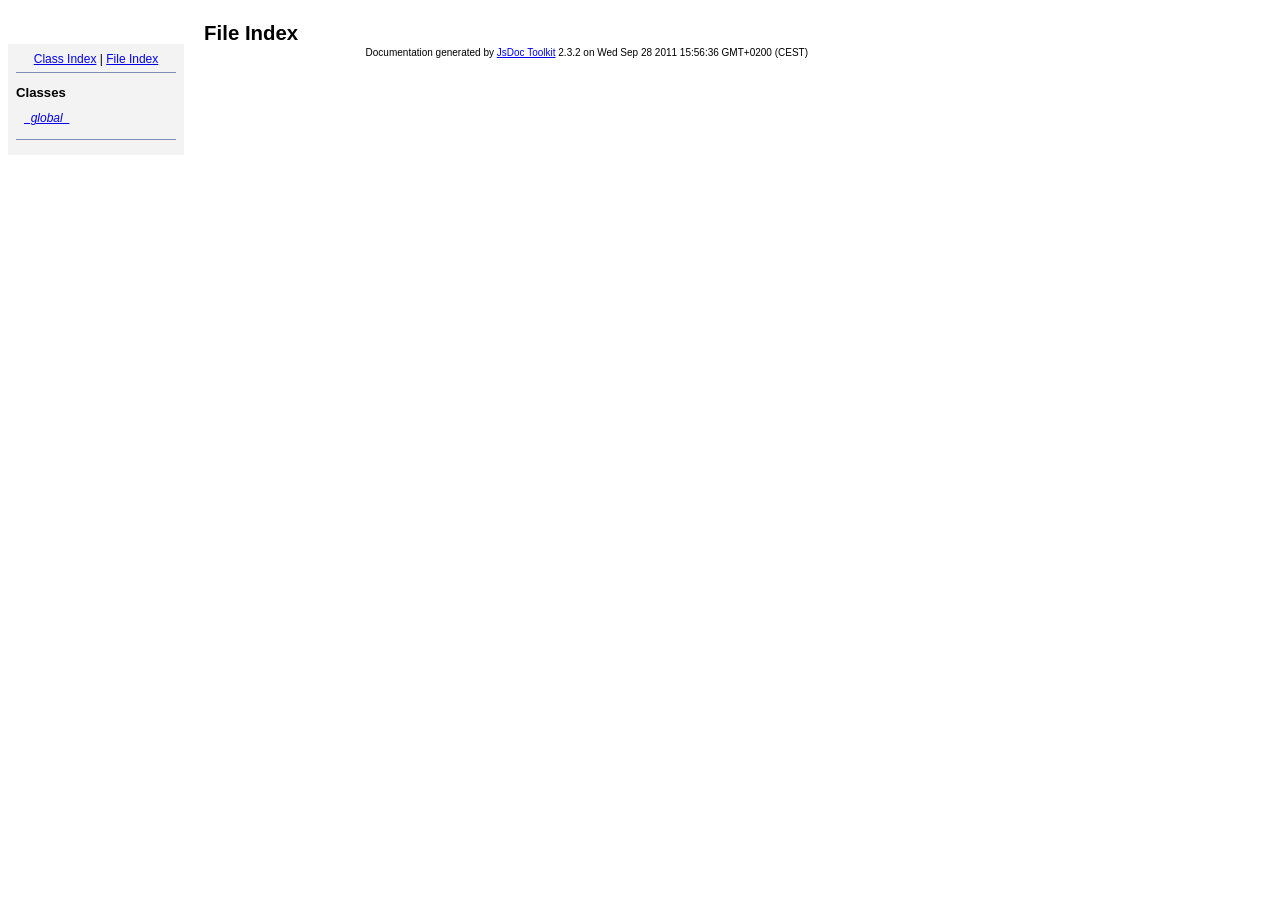
<file: lib/jsdoc-toolkit/'/Users/creynder/Documents/Projects/CREY/files.html>
<!DOCTYPE html PUBLIC "-//W3C//DTD XHTML 1.0 Transitional//EN"
        "http://www.w3.org/TR/xhtml1/DTD/xhtml1-transitional.dtd">
<html xmlns="http://www.w3.org/1999/xhtml" xml:lang="en" lang="en">
	<head>
		<meta http-equiv="content-type" content="text/html; charset=utf-8" />
		
		<title>JsDoc Reference - File Index</title>
		<meta name="generator" content="JsDoc Toolkit" />
		
		<style type="text/css">
		/* default.css */
body
{
	font: 12px "Lucida Grande", Tahoma, Arial, Helvetica, sans-serif;
	width: 800px;
}

.header
{
	clear: both;
	background-color: #ccc;
	padding: 8px;
}

h1
{
	font-size: 150%;
	font-weight: bold;
	padding: 0;
	margin: 1em 0 0 .3em;
}

hr
{
	border: none 0;
	border-top: 1px solid #7F8FB1;
	height: 1px;
}

pre.code
{
	display: block;
	padding: 8px;
	border: 1px dashed #ccc;
}

#index
{
	margin-top: 24px;
	float: left;
	width: 160px;
	position: absolute;
	left: 8px;
	background-color: #F3F3F3;
	padding: 8px;
}

#content
{
	margin-left: 190px;
	width: 600px;
}

.classList
{
	list-style-type: none;
	padding: 0;
	margin: 0 0 0 8px;
	font-family: arial, sans-serif;
	font-size: 1em;
	overflow: auto;
}

.classList li
{
	padding: 0;
	margin: 0 0 8px 0;
}

.summaryTable { width: 100%; }

h1.classTitle
{
	font-size:170%;
	line-height:130%;
}

h2 { font-size: 110%; }
caption, div.sectionTitle
{
	background-color: #7F8FB1;
	color: #fff;
	font-size:130%;
	text-align: left;
	padding: 2px 6px 2px 6px;
	border: 1px #7F8FB1 solid;
}

div.sectionTitle { margin-bottom: 8px; }
.summaryTable thead { display: none; }

.summaryTable td
{
	vertical-align: top;
	padding: 4px;
	border-bottom: 1px #7F8FB1 solid;
	border-right: 1px #7F8FB1 solid;
}

/*col#summaryAttributes {}*/
.summaryTable td.attributes
{
	border-left: 1px #7F8FB1 solid;
	width: 140px;
	text-align: right;
}

td.attributes, .fixedFont
{
	line-height: 15px;
	color: #002EBE;
	font-family: "Courier New",Courier,monospace;
	font-size: 13px;
}

.summaryTable td.nameDescription
{
	text-align: left;
	font-size: 13px;
	line-height: 15px;
}

.summaryTable td.nameDescription, .description
{
	line-height: 15px;
	padding: 4px;
	padding-left: 4px;
}

.summaryTable { margin-bottom: 8px; }

ul.inheritsList
{
	list-style: square;
	margin-left: 20px;
	padding-left: 0;
}

.detailList {
	margin-left: 20px; 
	line-height: 15px;
}
.detailList dt { margin-left: 20px; }

.detailList .heading
{
	font-weight: bold;
	padding-bottom: 6px;
	margin-left: 0;
}

.light, td.attributes, .light a:link, .light a:visited
{
	color: #777;
	font-style: italic;
}

.fineprint
{
	text-align: right;
	font-size: 10px;
}
		</style>
	</head>
	
	<body>
		<div id="header">
</div>
		
		<div id="index">
			<div align="center"><a href="index.html">Class Index</a>
| <a href="files.html">File Index</a></div>
<hr />
<h2>Classes</h2>
<ul class="classList">
	
	<li><i><a href="symbols/_global_.html">_global_</a></i></li>
	
</ul>
<hr />
		</div>
		
		<div id="content">
			<h1 class="classTitle">File Index</h1>
			
			
			
		</div>
		<div class="fineprint" style="clear:both">
			
			Documentation generated by <a href="http://code.google.com/p/jsdoc-toolkit/" target="_blankt">JsDoc Toolkit</a> 2.3.2 on Wed Sep 28 2011 15:56:36 GMT+0200 (CEST)
		</div>
	</body>
</html>
</file>
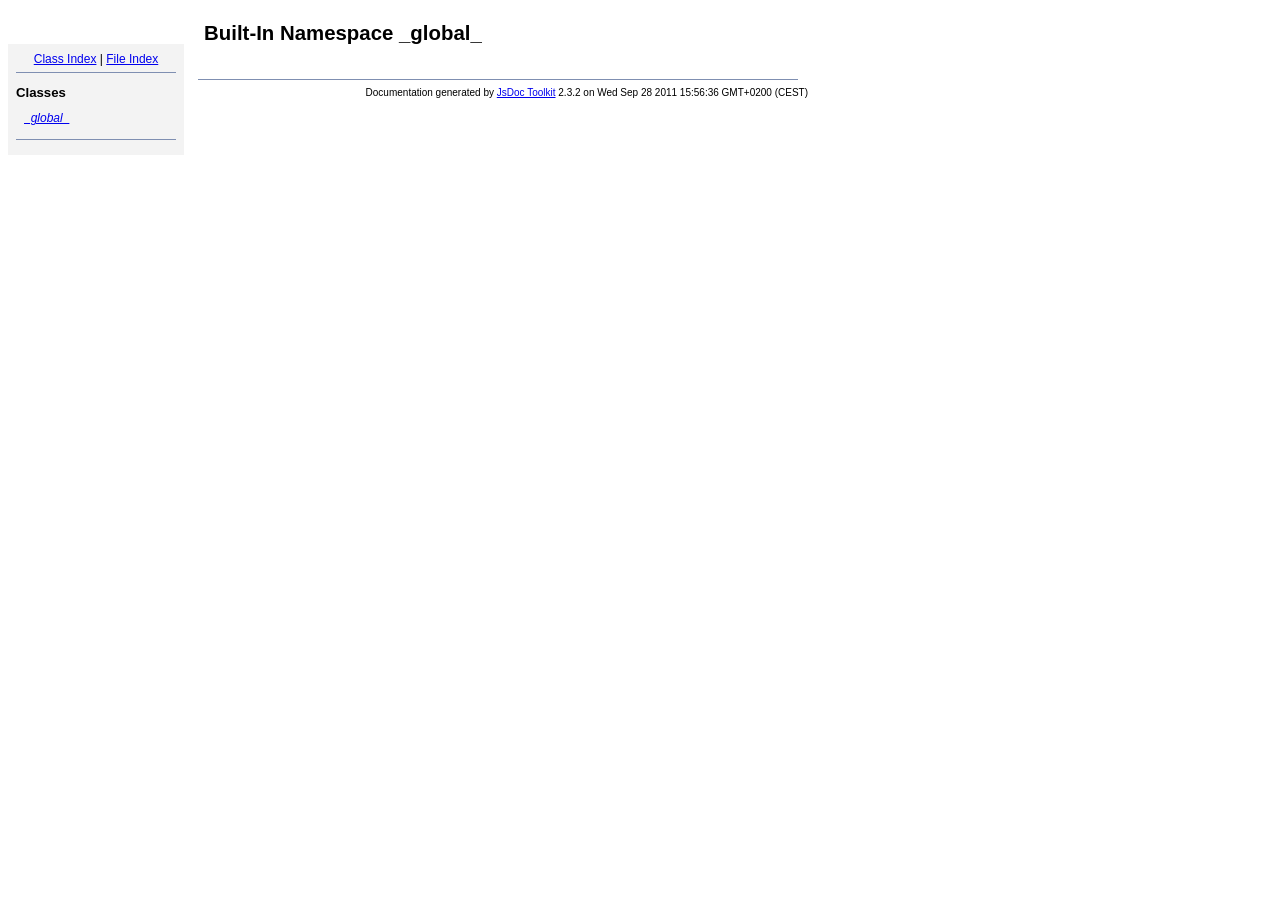
<file: lib/jsdoc-toolkit/'/Users/creynder/Documents/Projects/CREY/symbols/_global_.html>
<!DOCTYPE html PUBLIC "-//W3C//DTD XHTML 1.0 Transitional//EN"
        "http://www.w3.org/TR/xhtml1/DTD/xhtml1-transitional.dtd">
<html xmlns="http://www.w3.org/1999/xhtml" xml:lang="en" lang="en">
	<head>
		<meta http-equiv="content-type" content="text/html; charset=utf-8" />
		<meta name="generator" content="JsDoc Toolkit" />
		
		<title>JsDoc Reference - _global_</title>

		<style type="text/css">
			/* default.css */
body
{
	font: 12px "Lucida Grande", Tahoma, Arial, Helvetica, sans-serif;
	width: 800px;
}

.header
{
	clear: both;
	background-color: #ccc;
	padding: 8px;
}

h1
{
	font-size: 150%;
	font-weight: bold;
	padding: 0;
	margin: 1em 0 0 .3em;
}

hr
{
	border: none 0;
	border-top: 1px solid #7F8FB1;
	height: 1px;
}

pre.code
{
	display: block;
	padding: 8px;
	border: 1px dashed #ccc;
}

#index
{
	margin-top: 24px;
	float: left;
	width: 160px;
	position: absolute;
	left: 8px;
	background-color: #F3F3F3;
	padding: 8px;
}

#content
{
	margin-left: 190px;
	width: 600px;
}

.classList
{
	list-style-type: none;
	padding: 0;
	margin: 0 0 0 8px;
	font-family: arial, sans-serif;
	font-size: 1em;
	overflow: auto;
}

.classList li
{
	padding: 0;
	margin: 0 0 8px 0;
}

.summaryTable { width: 100%; }

h1.classTitle
{
	font-size:170%;
	line-height:130%;
}

h2 { font-size: 110%; }
caption, div.sectionTitle
{
	background-color: #7F8FB1;
	color: #fff;
	font-size:130%;
	text-align: left;
	padding: 2px 6px 2px 6px;
	border: 1px #7F8FB1 solid;
}

div.sectionTitle { margin-bottom: 8px; }
.summaryTable thead { display: none; }

.summaryTable td
{
	vertical-align: top;
	padding: 4px;
	border-bottom: 1px #7F8FB1 solid;
	border-right: 1px #7F8FB1 solid;
}

/*col#summaryAttributes {}*/
.summaryTable td.attributes
{
	border-left: 1px #7F8FB1 solid;
	width: 140px;
	text-align: right;
}

td.attributes, .fixedFont
{
	line-height: 15px;
	color: #002EBE;
	font-family: "Courier New",Courier,monospace;
	font-size: 13px;
}

.summaryTable td.nameDescription
{
	text-align: left;
	font-size: 13px;
	line-height: 15px;
}

.summaryTable td.nameDescription, .description
{
	line-height: 15px;
	padding: 4px;
	padding-left: 4px;
}

.summaryTable { margin-bottom: 8px; }

ul.inheritsList
{
	list-style: square;
	margin-left: 20px;
	padding-left: 0;
}

.detailList {
	margin-left: 20px; 
	line-height: 15px;
}
.detailList dt { margin-left: 20px; }

.detailList .heading
{
	font-weight: bold;
	padding-bottom: 6px;
	margin-left: 0;
}

.light, td.attributes, .light a:link, .light a:visited
{
	color: #777;
	font-style: italic;
}

.fineprint
{
	text-align: right;
	font-size: 10px;
}
		</style>
	</head>

	<body>
<!-- ============================== header ================================= -->	
		<!-- begin static/header.html -->
		<div id="header">
</div>
		<!-- end static/header.html -->

<!-- ============================== classes index ============================ -->
		<div id="index">
			<!-- begin publish.classesIndex -->
			<div align="center"><a href="../index.html">Class Index</a>
| <a href="../files.html">File Index</a></div>
<hr />
<h2>Classes</h2>
<ul class="classList">
	
	<li><i><a href="../symbols/_global_.html">_global_</a></i></li>
	
</ul>
<hr />
			<!-- end publish.classesIndex -->
		</div>
		
		<div id="content">
<!-- ============================== class title ============================ -->
			<h1 class="classTitle">
				
				Built-In Namespace _global_
			</h1>

<!-- ============================== class summary ========================== -->			
			<p class="description">
				
				
			
				
				
				
			</p>

<!-- ============================== constructor summary ==================== -->			
			

<!-- ============================== properties summary ===================== -->
			

<!-- ============================== methods summary ======================== -->
			
<!-- ============================== events summary ======================== -->
			

<!-- ============================== constructor details ==================== -->		
			

<!-- ============================== field details ========================== -->		
			

<!-- ============================== method details ========================= -->		
			
			
<!-- ============================== event details ========================= -->		
			
			
			<hr />
		</div>

		
<!-- ============================== footer ================================= -->
		<div class="fineprint" style="clear:both">
			
			Documentation generated by <a href="http://code.google.com/p/jsdoc-toolkit/" target="_blank">JsDoc Toolkit</a> 2.3.2 on Wed Sep 28 2011 15:56:36 GMT+0200 (CEST)
		</div>
	</body>
</html>
</file>
